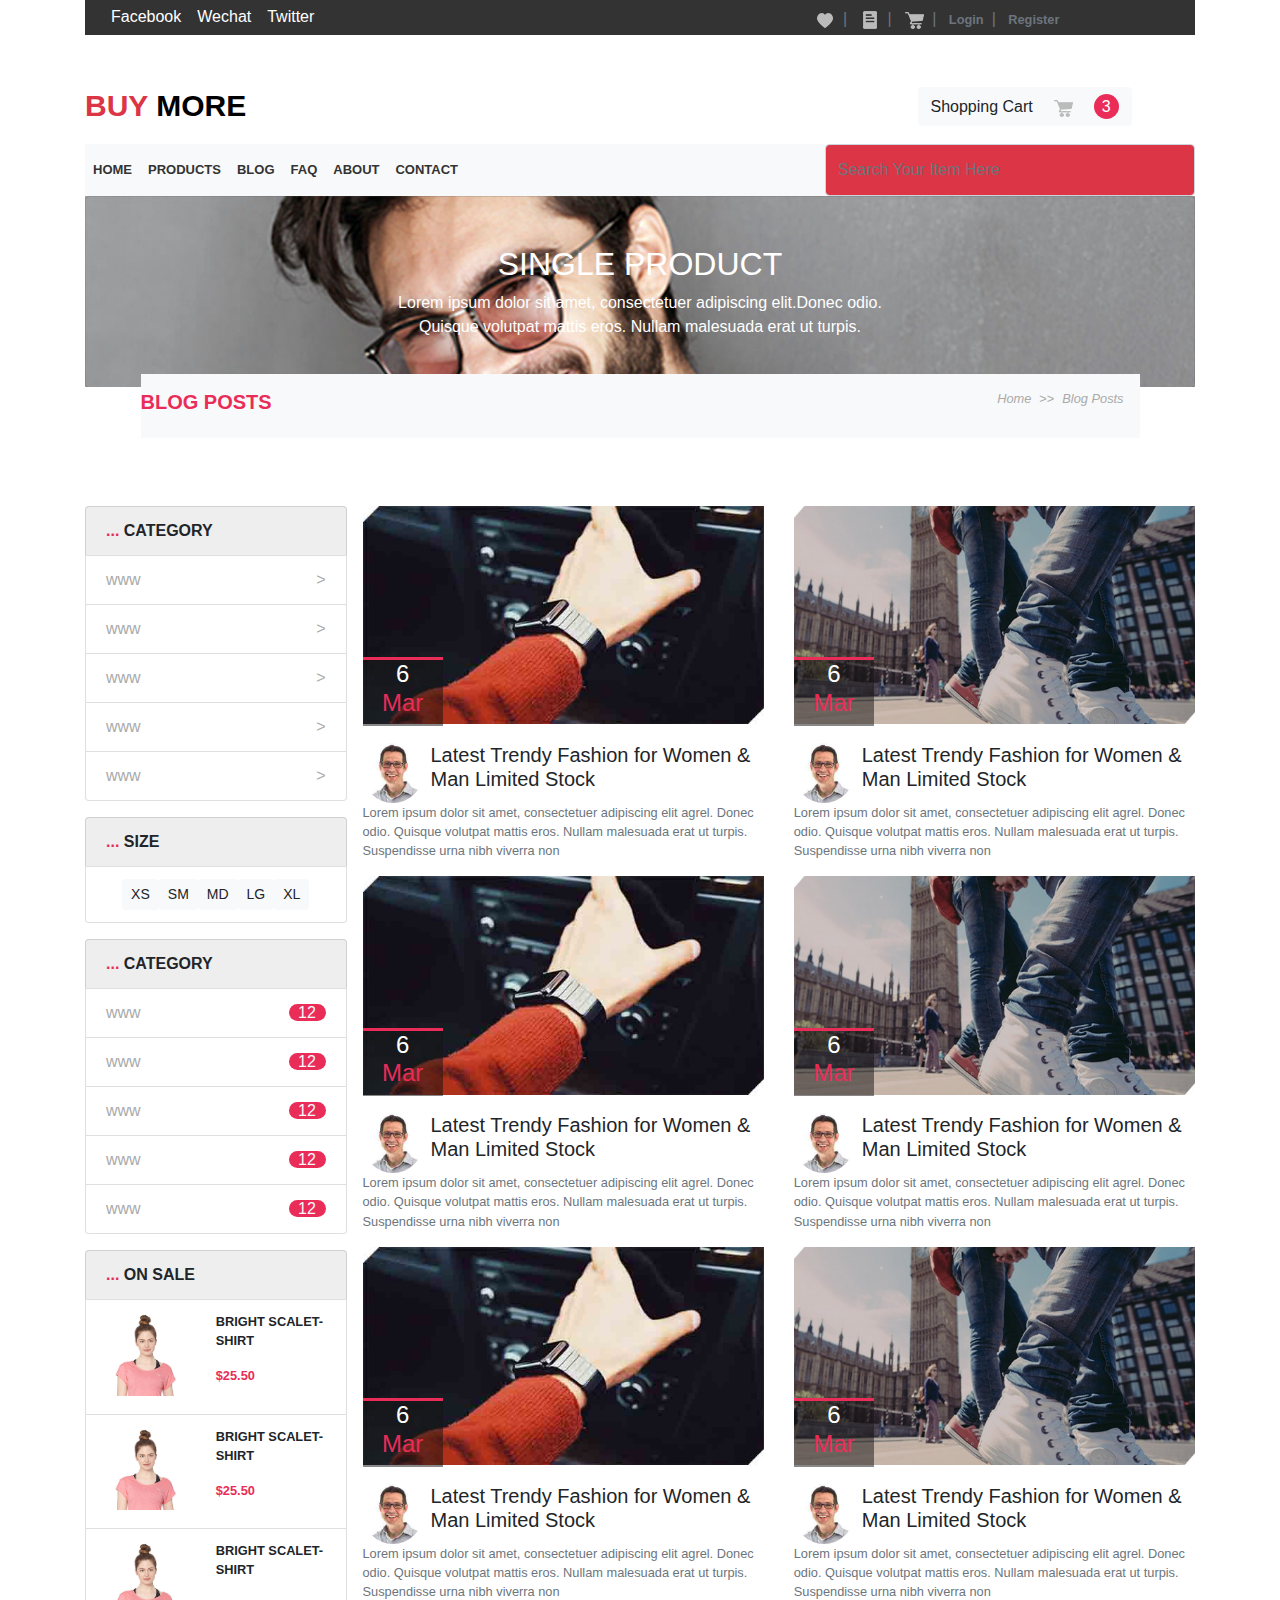
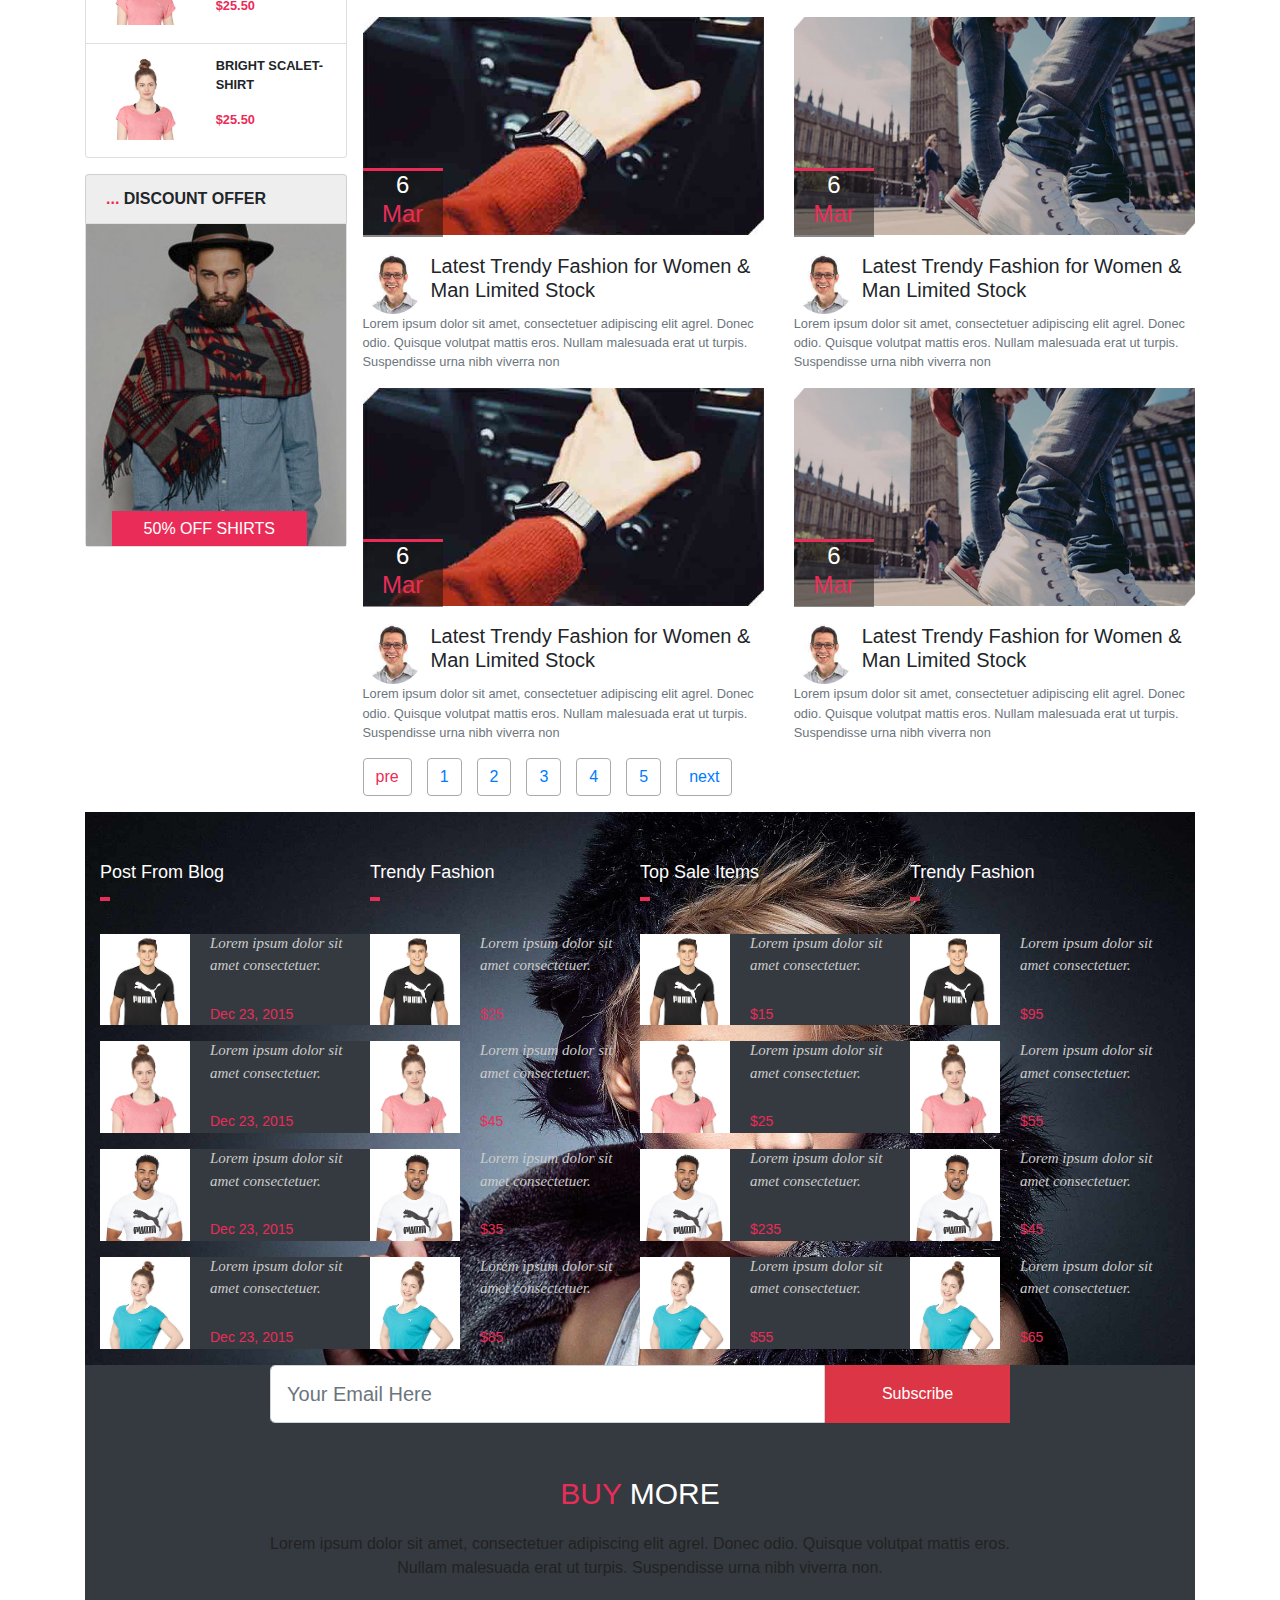
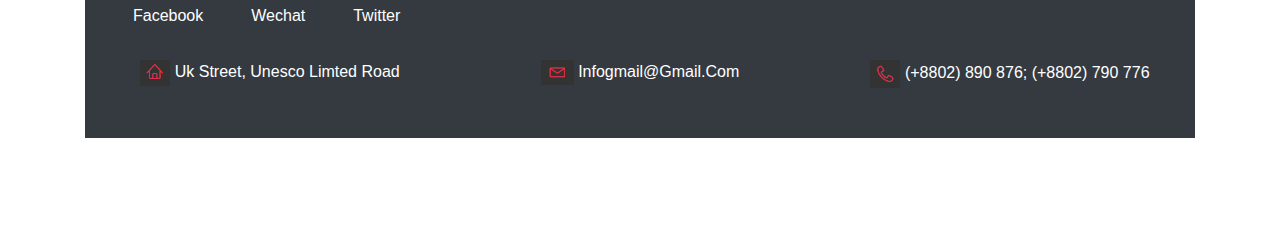
<file: blog.html>
<!doctype html>
<html lang="en">
<head>
    <meta charset="UTF-8">
    <title>Buymore~Bolg</title>
    <meta name="viewport" content="width=device-width,initial-scale=1">
    <link rel="stylesheet" href="css/bootstrap.css">
    <script src="js/jquery.min.js"></script>
    <script src="js/popper.min.js"></script>
    <script src="js/bootstrap.min.js"></script>
    <link rel="stylesheet" type="text/css" href="css/blog.css">
    <link rel="stylesheet" type="text/css" href="css/header.css">
    <link rel="stylesheet" type="text/css" href="css/footer.css">
</head>
<body>
<!--头部-->
<iframe src="header.html" class="my_header" scrolling="no"></iframe>


<!--第一部分-->
<div class="container">
	<div id="my-float" class="bg-light position-relative m-auto blog-r">
		<div class="float-left">
			<h5 class="my-color font-weight-bold pt-3">BLOG POSTS</h5>
		</div>
		<div class="float-right"> 
			<ul class="breadcrumb bg-transparent blog-a">
				<li class="breadcrumb-item"><a class="font-italic text-small" href="">Home</a></li>
				<li class="breadcrumb-item"><a class="font-italic text-small" class="active" href="">Blog Posts</a></li>
			</ul>
		</div>
	</div>
</div>
<!--第二部分-->
<div class="container">
	<div class="row mt-5 no-gutters">
		<!--左边列表-->
		<div class="col-lg-3 col-sm-12 mb-3 pr-lg-3 blog-a">
			<div class="list-group">
				<li class="bg-grey font-weight-bold list-group-item"><span class="my-color">...</span>  CATEGORY</li>
				<a href="#" class="list-group-item">www<span style="float: right;">></span></a>
				<a href="#" class="list-group-item">www<span style="float: right;">></span></a>
				<a href="#" class="list-group-item">www<span style="float: right;">></span></a>
				<a href="#" class="list-group-item">www<span style="float: right;">></span></a>
				<a href="#" class="list-group-item">www<span style="float: right;">></span></a>
			</div>
			<div class="list-group my-3">
				<li class="bg-grey font-weight-bold list-group-item"><span class="my-color">...</span>  SIZE</li>
				<li class="list-group-item">
					<div class="d-flex justify-content-center">
						<button class="btn btn-sm btn-light btn-hover">XS</button>
						<button class="btn btn-sm btn-light btn-hover">SM</button>
						<button class="btn btn-sm btn-light btn-hover">MD</button>
						<button class="btn btn-sm btn-light btn-hover">LG</button>
						<button class="btn btn-sm btn-light btn-hover">XL</button>
					</div>
				</li>
			</div>
			<div class="list-group">
				<li class="bg-grey font-weight-bold list-group-item"><span class="my-color">...</span>  CATEGORY</li>
				<a href="#" class="list-group-item">www<div style="float: right;"><span class="my-background-color text-light badge-pill">12</span></div></a>
				<a href="#" class="list-group-item">www<div style="float: right;"><span class="my-background-color text-light badge-pill">12</span></div></a>
				<a href="#" class="list-group-item">www<div style="float: right;"><span class="my-background-color text-light badge-pill">12</span></div></a>
				<a href="#" class="list-group-item">www<div style="float: right;"><span class="my-background-color text-light badge-pill">12</span></div></a>
				<a href="#" class="list-group-item">www<div style="float: right;"><span class="my-background-color text-light badge-pill">12</span></div></a>
			</div>
			<div class="list-group my-3">
				<li class="bg-grey font-weight-bold list-group-item"><span class="my-color">...</span>  ON SALE</li>
				<li href="#" class="list-group-item">
					<div class="row no-gutters">
						<div class="col-6">
							<img class="w-75" src="images/footer2.jpg">
						</div>
						<div class="col-6 text-small font-weight-bold">
							<p>BRIGHT SCALET-SHIRT</p>
							<p class="my-color">$25.50</p>
						</div>
					</div>
				</li>
				<li href="#" class="list-group-item">
					<div class="row no-gutters">
						<div class="col-6">
							<img class="w-75" src="images/footer2.jpg">
						</div>
						<div class="col-6 text-small font-weight-bold">
							<p>BRIGHT SCALET-SHIRT</p>
							<p class="my-color">$25.50</p>
						</div>
					</div>
				</li>
				<li href="#" class="list-group-item">
					<div class="row no-gutters">
						<div class="col-6">
							<img class="w-75" src="images/footer2.jpg">
						</div>
						<div class="col-6 text-small font-weight-bold">
							<p>BRIGHT SCALET-SHIRT</p>
							<p class="my-color">$25.50</p>
						</div>
					</div>
				</li>
				<li href="#" class="list-group-item">
					<div class="row no-gutters">
						<div class="col-6">
							<img class="w-75" src="images/footer2.jpg">
						</div>
						<div class="col-6 text-small font-weight-bold">
							<p>BRIGHT SCALET-SHIRT</p>
							<p class="my-color">$25.50</p>
						</div>
					</div>
				</li>
			</div>
			<div class="list-group">
				<li class="bg-grey font-weight-bold list-group-item"><span class="my-color">...</span>  DISCOUNT OFFER</li>
				<li class="list-group-item p-0 position-relative">
					<img class="w-100" src="images/g-man.jpg">
					<div class="my-background-color text-white text-center position-absolute w-75" style="bottom: 0;left: 10%;">
						<h6 class="pt-2">50% OFF SHIRTS</h6>
					</div>
				</li>
			</div>
		</div>
		<!--右边内容-->
		<div class="col-lg-9 col-sm-12">
			<div class="row">
				<div class="col-md-6 col-sm-12">
					<div class="d-flex flex-column">
						<img class="w-100" src="images/b-post-2.jpg">
						<div class="position-relative my_card text-center font-weight-bold px-3">
							<p class="mb-0 h4">6</p>
							<p class="h4 my-color">Mar</p>
						</div>
						<div class="d-flex relative-top">
							<img style="width: 60px;height: 60px;border-radius: 50px;" src="images/admin.jpg"><span class="h5 ml-2">Latest Trendy Fashion for Women & Man Limited Stock</span>
						</div>
						<p class="text-muted text-small p-0">Lorem ipsum dolor sit amet, consectetuer adipiscing elit agrel. Donec odio. Quisque volutpat mattis eros. Nullam malesuada erat ut turpis. Suspendisse urna nibh viverra non</p>
					</div>
				</div>
				<div class="col-md-6 col-sm-12">
					<div class="d-flex flex-column">
						<img class="w-100" src="images/b-post-1.jpg">
						<div class="position-relative my_card text-center font-weight-bold px-3">
							<p class="mb-0 h4">6</p>
							<p class="h4 my-color">Mar</p>
						</div>
						<div class="d-flex relative-top">
							<img style="width: 60px;height: 60px;border-radius: 50px;" src="images/admin.jpg"><span class="h5 ml-2">Latest Trendy Fashion for Women & Man Limited Stock</span>
						</div>
						<p class="text-muted text-small">Lorem ipsum dolor sit amet, consectetuer adipiscing elit agrel. Donec odio. Quisque volutpat mattis eros. Nullam malesuada erat ut turpis. Suspendisse urna nibh viverra non</p>
					</div>
				</div>
				<div class="col-md-6 col-sm-12">
					<div class="d-flex flex-column">
						<img class="w-100" src="images/b-post-2.jpg">
						<div class="position-relative my_card text-center font-weight-bold px-3">
							<p class="mb-0 h4">6</p>
							<p class="h4 my-color">Mar</p>
						</div>
						<div class="d-flex relative-top">
							<img style="width: 60px;height: 60px;border-radius: 50px;" src="images/admin.jpg"><span class="h5 ml-2">Latest Trendy Fashion for Women & Man Limited Stock</span>
						</div>
						<p class="text-muted text-small p-0">Lorem ipsum dolor sit amet, consectetuer adipiscing elit agrel. Donec odio. Quisque volutpat mattis eros. Nullam malesuada erat ut turpis. Suspendisse urna nibh viverra non</p>
					</div>
				</div>
				<div class="col-md-6 col-sm-12">
					<div class="d-flex flex-column">
						<img class="w-100" src="images/b-post-1.jpg">
						<div class="position-relative my_card text-center font-weight-bold px-3">
							<p class="mb-0 h4">6</p>
							<p class="h4 my-color">Mar</p>
						</div>
						<div class="d-flex relative-top">
							<img style="width: 60px;height: 60px;border-radius: 50px;" src="images/admin.jpg"><span class="h5 ml-2">Latest Trendy Fashion for Women & Man Limited Stock</span>
						</div>
						<p class="text-muted text-small">Lorem ipsum dolor sit amet, consectetuer adipiscing elit agrel. Donec odio. Quisque volutpat mattis eros. Nullam malesuada erat ut turpis. Suspendisse urna nibh viverra non</p>
					</div>
				</div>
				<div class="col-md-6 col-sm-12">
					<div class="d-flex flex-column">
						<img class="w-100" src="images/b-post-2.jpg">
						<div class="position-relative my_card text-center font-weight-bold px-3">
							<p class="mb-0 h4">6</p>
							<p class="h4 my-color">Mar</p>
						</div>
						<div class="d-flex relative-top">
							<img style="width: 60px;height: 60px;border-radius: 50px;" src="images/admin.jpg"><span class="h5 ml-2">Latest Trendy Fashion for Women & Man Limited Stock</span>
						</div>
						<p class="text-muted text-small p-0">Lorem ipsum dolor sit amet, consectetuer adipiscing elit agrel. Donec odio. Quisque volutpat mattis eros. Nullam malesuada erat ut turpis. Suspendisse urna nibh viverra non</p>
					</div>
				</div>
				<div class="col-md-6 col-sm-12">
					<div class="d-flex flex-column">
						<img class="w-100" src="images/b-post-1.jpg">
						<div class="position-relative my_card text-center font-weight-bold px-3">
							<p class="mb-0 h4">6</p>
							<p class="h4 my-color">Mar</p>
						</div>
						<div class="d-flex relative-top">
							<img style="width: 60px;height: 60px;border-radius: 50px;" src="images/admin.jpg"><span class="h5 ml-2">Latest Trendy Fashion for Women & Man Limited Stock</span>
						</div>
						<p class="text-muted text-small">Lorem ipsum dolor sit amet, consectetuer adipiscing elit agrel. Donec odio. Quisque volutpat mattis eros. Nullam malesuada erat ut turpis. Suspendisse urna nibh viverra non</p>
					</div>
				</div>
				<div class="col-md-6 col-sm-12">
					<div class="d-flex flex-column">
						<img class="w-100" src="images/b-post-2.jpg">
						<div class="position-relative my_card text-center font-weight-bold px-3">
							<p class="mb-0 h4">6</p>
							<p class="h4 my-color">Mar</p>
						</div>
						<div class="d-flex relative-top">
							<img style="width: 60px;height: 60px;border-radius: 50px;" src="images/admin.jpg"><span class="h5 ml-2">Latest Trendy Fashion for Women & Man Limited Stock</span>
						</div>
						<p class="text-muted text-small p-0">Lorem ipsum dolor sit amet, consectetuer adipiscing elit agrel. Donec odio. Quisque volutpat mattis eros. Nullam malesuada erat ut turpis. Suspendisse urna nibh viverra non</p>
					</div>
				</div>
				<div class="col-md-6 col-sm-12">
					<div class="d-flex flex-column">
						<img class="w-100" src="images/b-post-1.jpg">
						<div class="position-relative my_card text-center font-weight-bold px-3">
							<p class="mb-0 h4">6</p>
							<p class="h4 my-color">Mar</p>
						</div>
						<div class="d-flex relative-top">
							<img style="width: 60px;height: 60px;border-radius: 50px;" src="images/admin.jpg"><span class="h5 ml-2">Latest Trendy Fashion for Women & Man Limited Stock</span>
						</div>
						<p class="text-muted text-small">Lorem ipsum dolor sit amet, consectetuer adipiscing elit agrel. Donec odio. Quisque volutpat mattis eros. Nullam malesuada erat ut turpis. Suspendisse urna nibh viverra non</p>
					</div>
				</div>
				<div class="col-md-6 col-sm-12">
					<div class="d-flex flex-column">
						<img class="w-100" src="images/b-post-2.jpg">
						<div class="position-relative my_card text-center font-weight-bold px-3">
							<p class="mb-0 h4">6</p>
							<p class="h4 my-color">Mar</p>
						</div>
						<div class="d-flex relative-top">
							<img style="width: 60px;height: 60px;border-radius: 50px;" src="images/admin.jpg"><span class="h5 ml-2">Latest Trendy Fashion for Women & Man Limited Stock</span>
						</div>
						<p class="text-muted text-small p-0">Lorem ipsum dolor sit amet, consectetuer adipiscing elit agrel. Donec odio. Quisque volutpat mattis eros. Nullam malesuada erat ut turpis. Suspendisse urna nibh viverra non</p>
					</div>
				</div>
				<div class="col-md-6 col-sm-12">
					<div class="d-flex flex-column">
						<img class="w-100" src="images/b-post-1.jpg">
						<div class="position-relative my_card text-center font-weight-bold px-3">
							<p class="mb-0 h4">6</p>
							<p class="h4 my-color">Mar</p>
						</div>
						<div class="d-flex relative-top">
							<img style="width: 60px;height: 60px;border-radius: 50px;" src="images/admin.jpg"><span class="h5 ml-2">Latest Trendy Fashion for Women & Man Limited Stock</span>
						</div>
						<p class="text-muted text-small">Lorem ipsum dolor sit amet, consectetuer adipiscing elit agrel. Donec odio. Quisque volutpat mattis eros. Nullam malesuada erat ut turpis. Suspendisse urna nibh viverra non</p>
					</div>
				</div>
			</div>
			<!--分页-->
			<ul class="pagination">
				<li class="page-item">
					<a class="page-link my-color" href="#">pre</a>
				</li>
				<li class="page-item">
					<a class="page-link" href="#">1</a>
				</li>
				<li class="page-item">
					<a class="page-link" href="#">2</a>
				</li>
				<li class="page-item">
					<a class="page-link" href="#">3</a>
				</li>
				<li class="page-item">
					<a class="page-link" href="#">4</a>
				</li>
				<li class="page-item">
					<a class="page-link" href="#">5</a>
				</li>
				<li class="page-item">
					<a class="page-link" href="#">next</a>
				</li>
			</ul>
		</div>
	</div>
</div>

<!--尾部-->
<iframe src="footer.html" class="my_footer" scrolling="no"></iframe>
</body>
</html>
</file>
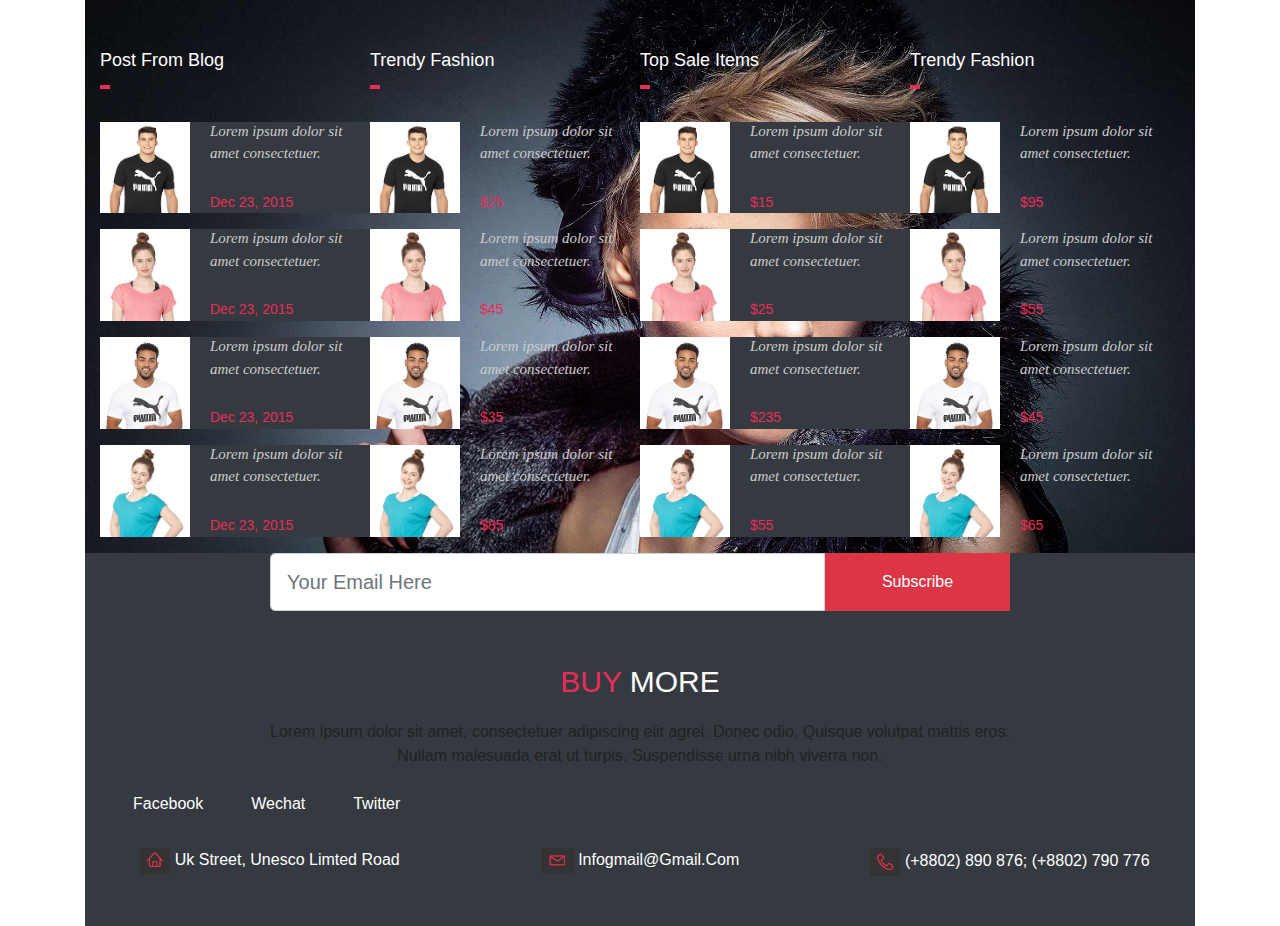
<file: footer.html>
<!doctype html>
<html lang="en">
<head>
    <meta charset="UTF-8">
    <title>Document</title>
    <meta name="viewport" content="width=device-width,initial-scale=1">
    <link rel="stylesheet" href="css/bootstrap.css">
    <script src="js/jquery.min.js"></script>
    <script src="js/popper.min.js"></script>
    <script src="js/bootstrap.min.js"></script>
    <link rel="stylesheet" type="text/css" href="css/footer.css">
</head>
<body>
<div class="container">
	<div class="top-footer row no-gutters col-12">
		<div class="col-lg-3 col-md-6 col-sm-12">
			 <div class="top-footer-title">
			 	<h3>Post From Blog</h3>
			 </div>
			<ul class="list-unstyled ">
				<li class="mt-3 d-flex bg-dark justify-content-start first">
					<div class="col-4">
						<img class="footer-img"  src="images/footer.jpg">
					</div>
					<div class=" desc col-8">
						<p class="detail">Lorem ipsum dolor sit amet consectetuer.</p>
						<small class="date">Dec 23, 2015</small>
					</div>
				</li>
				<li class="mt-3 d-flex bg-dark justify-content-start first">
					<div class="col-4">
						<img class="footer-img" src="images/footer2.jpg">
					</div>
					<div class="desc col-8">
						<p class="detail">Lorem ipsum dolor sit amet consectetuer.</p>
						<small class="date">Dec 23, 2015</small>
					</div>
				</li>
				<li class="mt-3 d-flex bg-dark justify-content-start first">
					<div class="col-4">
						<img class="footer-img" src="images/footer3.jpg">
					</div>
					<div class="desc col-8 mr-5">
						<p class="detail">Lorem ipsum dolor sit amet consectetuer.</p>
						<small class="date">Dec 23, 2015</small>
					</div>
				</li>
				<li class="mt-3 d-flex bg-dark justify-content-start first">
					<div class="col-4">
						<img class="footer-img" src="images/footer4.jpg">
					</div>
					<div class="desc col-8">
						<p class="detail">Lorem ipsum dolor sit amet consectetuer.</p>
						<small class="date">Dec 23, 2015</small>
					</div>
				</li>
			</ul>
		</div>
		<div class="col-lg-3 col-md-6 col-sm-12">
			 <div class="top-footer-title">
			 	<h3>Trendy Fashion</h3>
			 </div>
			<ul class="list-unstyled ">
				<li class="mt-3 d-flex justify-content-start first">
					<div class="col-4">
						<img class="footer-img" src="images/footer.jpg">
					</div>
					<div class=" desc col-8">
						<p class="detail">Lorem ipsum dolor sit amet consectetuer.</p>
						<small class="date">$25</small>
					</div>
				</li>
				<li class="mt-3 d-flex justify-content-start first">
					<div class="col-4">
						<img class="footer-img" src="images/footer2.jpg">
					</div>
					<div class="desc col-8">
						<p class="detail">Lorem ipsum dolor sit amet consectetuer.</p>
						<small class="date">$45</small>
					</div>
				</li>
				<li class="mt-3 d-flex justify-content-start first">
					<div class="col-4">
						<img class="footer-img" src="images/footer3.jpg">
					</div>
					<div class="desc col-8 mr-5">
						<p class="detail">Lorem ipsum dolor sit amet consectetuer.</p>
						<small class="date">$35</small>
					</div>
				</li>
				<li class="mt-3 d-flex justify-content-start first">
					<div class="col-4">
						<img class="footer-img" src="images/footer4.jpg">
					</div>
					<div class="desc col-8">
						<p class="detail">Lorem ipsum dolor sit amet consectetuer.</p>
						<small class="date">$85</small>
					</div>
				</li>
			</ul>
		</div>
		<div class="col-lg-3 col-md-6 col-sm-12">
			 <div class="top-footer-title">
			 	<h3>Top Sale Items</h3>
			 </div>
			<ul class="list-unstyled ">
				<li class="mt-3 d-flex bg-dark justify-content-start first">
					<div class="col-4">
						<img class="footer-img" src="images/footer.jpg">
					</div>
					<div class=" desc col-8">
						<p class="detail">Lorem ipsum dolor sit amet consectetuer.</p>
						<small class="date">$15</small>
					</div>
				</li>
				<li class="mt-3 d-flex bg-dark justify-content-start first">
					<div class="col-4">
						<img class="footer-img" src="images/footer2.jpg">
					</div>
					<div class="desc col-8">
						<p class="detail">Lorem ipsum dolor sit amet consectetuer.</p>
						<small class="date">$25</small>
					</div>
				</li>
				<li class="mt-3 d-flex bg-dark justify-content-start first">
					<div class="col-4">
						<img class="footer-img" src="images/footer3.jpg">
					</div>
					<div class="desc col-8 mr-5">
						<p class="detail">Lorem ipsum dolor sit amet consectetuer.</p>
						<small class="date">$235</small>
					</div>
				</li>
				<li class="mt-3 d-flex bg-dark justify-content-start first">
					<div class="col-4">
						<img class="footer-img" src="images/footer4.jpg">
					</div>
					<div class="desc col-8">
						<p class="detail">Lorem ipsum dolor sit amet consectetuer.</p>
						<small class="date">$55</small>
					</div>
				</li>
			</ul>
		</div>
		<div class="col-lg-3 col-md-6 col-sm-12">
			 <div class="top-footer-title">
			 	<h3>Trendy Fashion</h3>
			 </div>
			<ul class="list-unstyled ">
				<li class="mt-3 d-flex justify-content-start first">
					<div class="col-4">
						<img class="footer-img"  src="images/footer.jpg">
					</div>
					<div class=" desc col-8">
						<p class="detail">Lorem ipsum dolor sit amet consectetuer.</p>
						<small class="date">$95</small>
					</div>
				</li>
				<li class="mt-3 d-flex justify-content-start first">
					<div class="col-4">
						<img class="footer-img" src="images/footer2.jpg">
					</div>
					<div class="desc col-8">
						<p class="detail">Lorem ipsum dolor sit amet consectetuer.</p>
						<small class="date">$55</small>
					</div>
				</li>
				<li class="mt-3 d-flex justify-content-start first">
					<div class="col-4">
						<img class="footer-img" src="images/footer3.jpg">
					</div>
					<div class="desc col-8 mr-5">
						<p class="detail">Lorem ipsum dolor sit amet consectetuer.</p>
						<small class="date">$45</small>
					</div>
				</li>
				<li class="mt-3 d-flex justify-content-start first">
					<div class="col-4">
						<img class="footer-img" src="images/footer4.jpg">
					</div>
					<div class="desc col-8">
						<p class="detail">Lorem ipsum dolor sit amet consectetuer.</p>
						<small class="date">$65</small>
					</div>
				</li>
			</ul>
		</div>
	</div>
	<div class="bottom_footer bg-dark">
		<div class="row no-gutters">
			<div class="col-8 input-group-lg d-flex input-group offset-2">
				<input type="text" class="col-9 form-control" placeholder="Your Email Here">
				<span class="btn btn-danger col-3 py-3">Subscribe</span>
			</div>
		</div>
		<div class=" mt-5 mb-3 text-center">
			<a class=" buy2" href="#">BUY
				<span>MORE</span>
			</a>
		</div>
		<div class="row no-gutters text-center">
			<span class="bottom_footer_desc col-12">Lorem ipsum dolor sit amet, consectetuer adipiscing elit agrel. Donec odio. Quisque volutpat mattis eros.</span>
			<span class="bottom_footer_desc col-12">Nullam malesuada erat ut turpis. Suspendisse urna nibh viverra non.</span>
		</div>
		<div class="row no-gutters">
			<ul class="list-unstyled d-flex mt-4">
				<li class="text-white ml-5"><a href="">Facebook</a></li>
				<li class="text-white ml-5"><a href="">Wechat</a></li>
				<li class="text-white ml-5"><a href="">Twitter</a></li>
			</ul>
		</div>
		<div class="row no-gutters text-center mt-3">
			<div class="col-lg-4 col-md-6 col-sm-6">
				<img src="images/address.png">
				<span>Uk Street, Unesco Limted Road</span>
			</div>
			<div class="col-lg-4 col-md-6 col-sm-6">
				<img src="images/email.png">
				<span>Infogmail@Gmail.Com</span>
			</div>
			<div class="col-lg-4">
				<img src="images/phone.png">
				<span>(+8802) 890 876; (+8802) 790 776</span>
			</div>
		</div>
		<div class="w-100 h50"></div>
	</div>
</div>
</body>
</html>
</file>
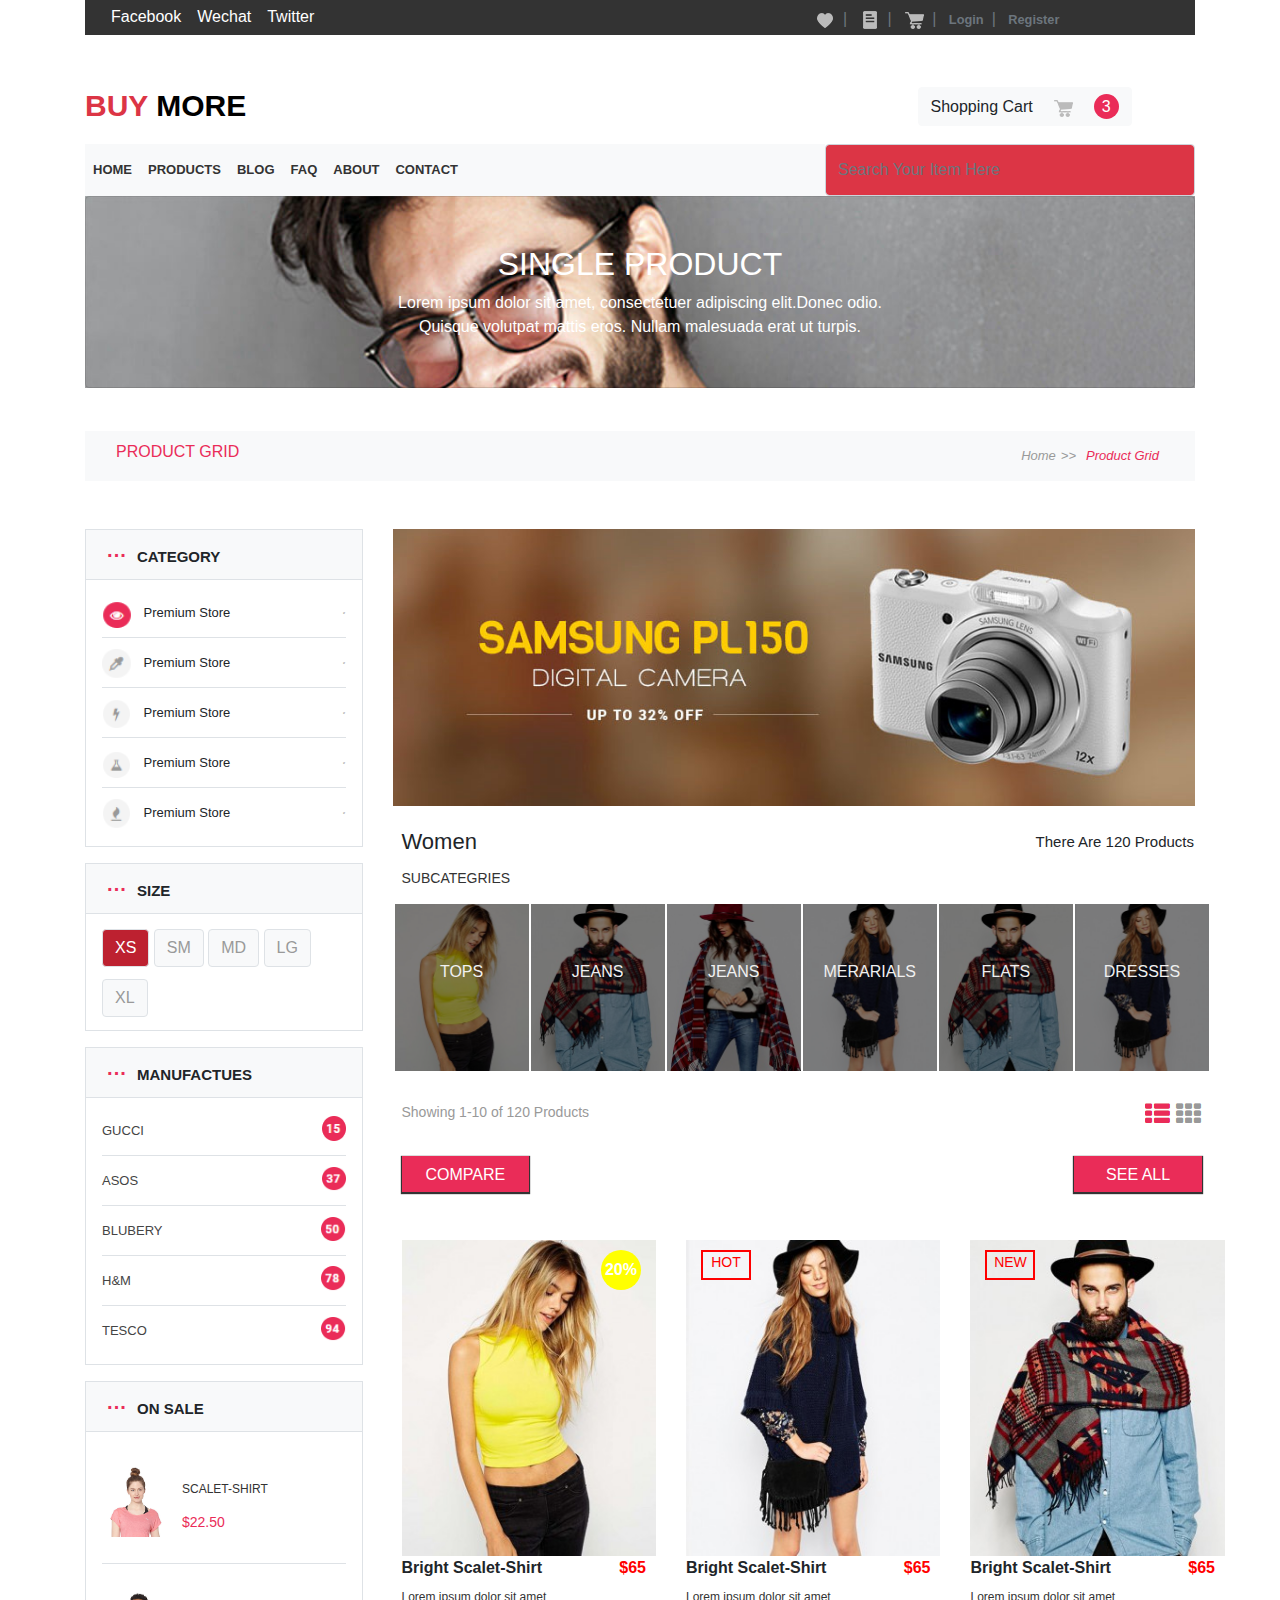
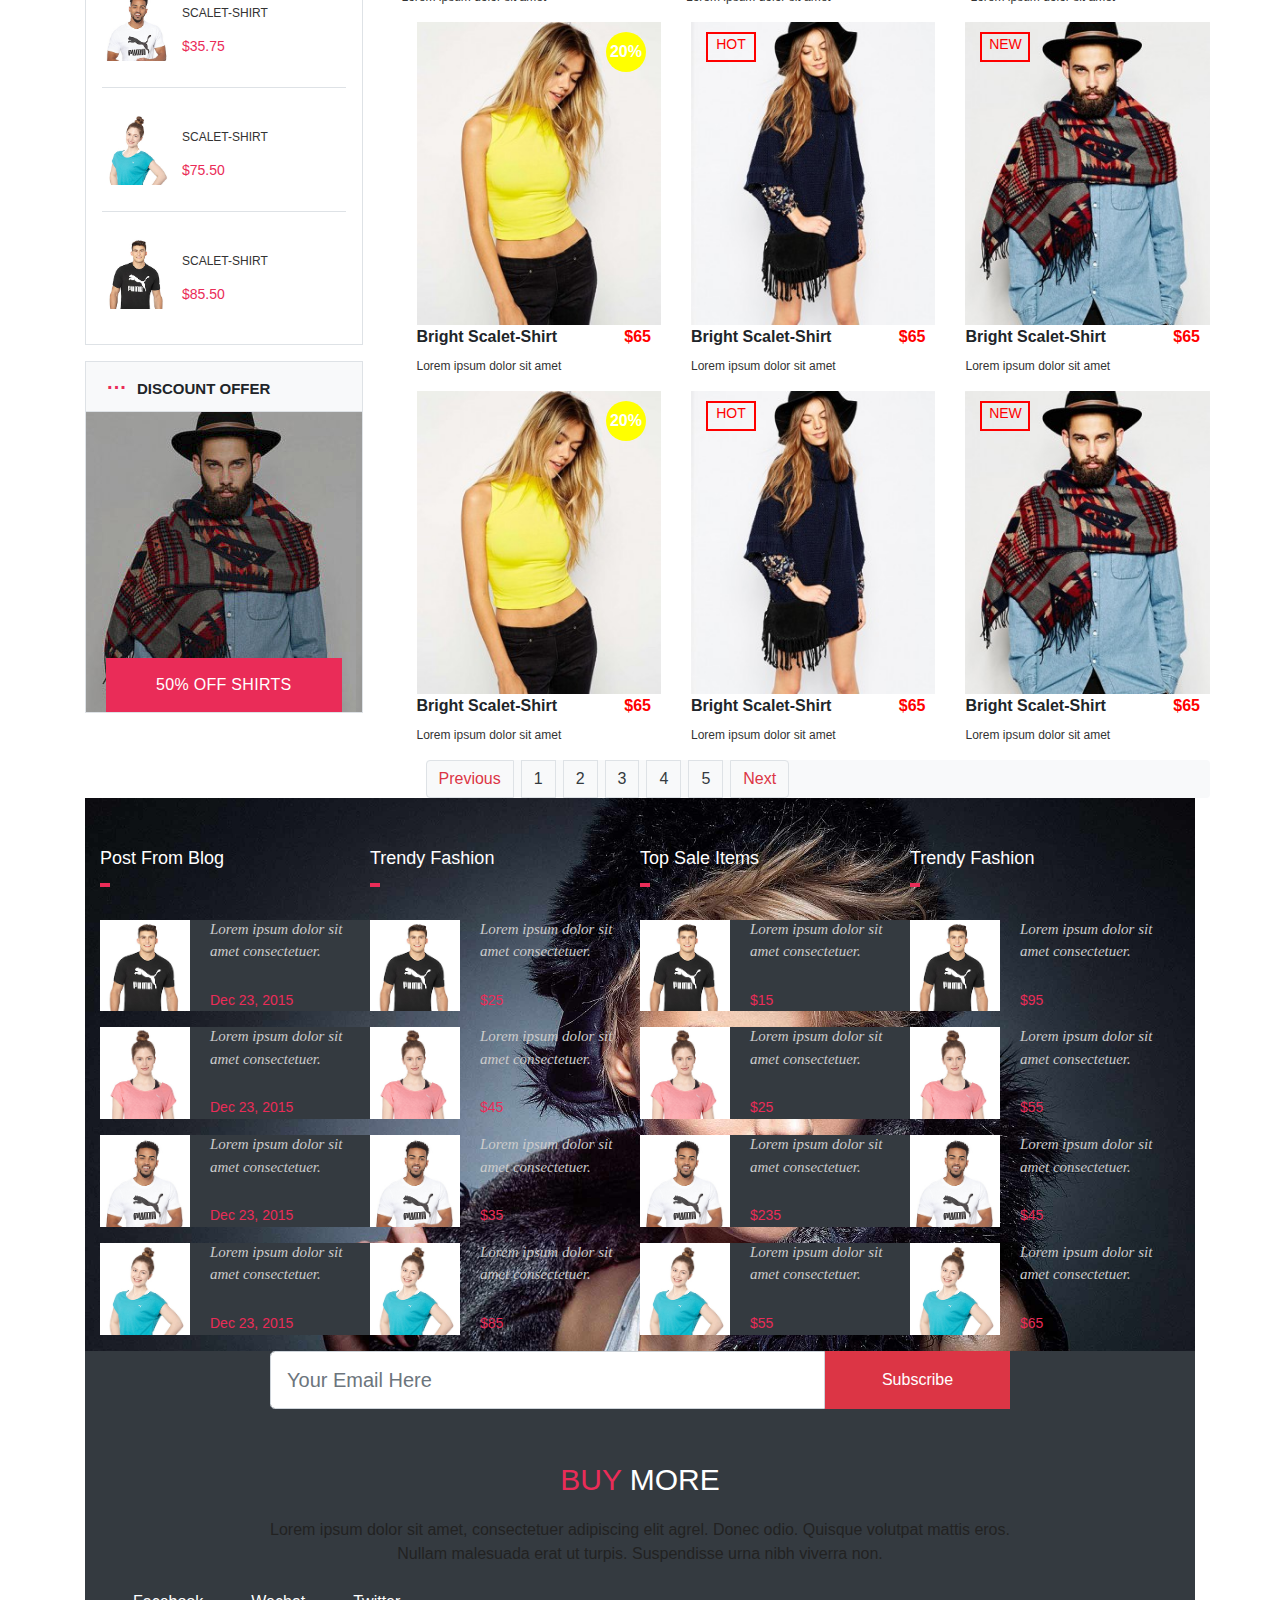
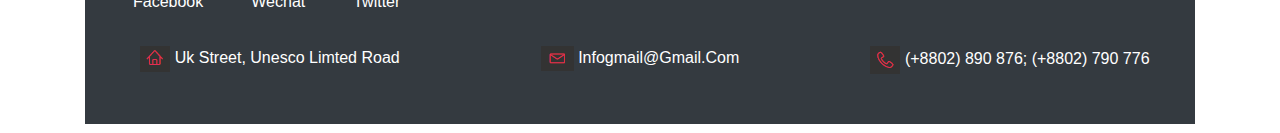
<file: grid.html>
<!doctype html>
<html lang="en">
<head>
    <meta charset="UTF-8">
    <title>Buymore~Product Grid</title>
    <meta name="viewport" content="width=device-width,initial-scale=1">
    <link rel="stylesheet" href="css/bootstrap.css">
    <script src="js/jquery.min.js"></script>
    <script src="js/popper.min.js"></script>
    <script src="js/bootstrap.min.js"></script>
	<style type="text/css">
	/* @media (min-width:767px){
		.my_header{height: 448px !important;}
	}
	    @media (max-width:991.99px) {
		.my_header{height: 20rem;}
		.my_footer{height: 32rem;margin-top: 20px;}
	}
	@media (min-width:992px) {
		.my_header{height: 25rem;}
		.my_footer{height: 60rem;margin-top: 20px;}
	} */
    .my_header,.my_footer{
		width: 100%;border: 0;
	}
	@media (max-width:575.99px) {
		.my_header{height: 28rem;}
		.my_footer{height: 164rem;}
	}
	@media (min-width:576px) {
		.my_header{height: 28rem;}
		.my_footer{height: 164rem;}
	}
	@media (min-width:768px) {
		.my_header{height: 28rem;}
		.my_footer{height: 95rem;}
	}
	@media (min-width:992px) {
		.my_header{height: 25.5rem;}
		.my_footer{height: 58rem;}
	}
	@media (min-width:1200px) {
		.my_header{height: 26.5rem;}
		.my_footer{height: 58rem;}
	}
	/* @media (min-width:768px) {
		.container{
			margin-left: 5px;
		}
	
	@media (min-width:992px) {
		.container{
			margin-left: 98px;
		}
	}
	} */
	
    	#left h3{
				margin-left: 21px;
				line-height: 50px;
			}
    	.color_pink{color: #ea2c58;}
			.fontgray{color: #999999;}
			#top li+li{margin: auto 5px ;}
			.font13{font-size: 13px;}
			.font14{font-size: 14px;}
			.font15{font-size: 15px;}
			.font16{font-size: 16px;}
			.font22{font-size: 22px;}
			.h50{height: 50px;}
			
			.lh50{line-height: 50px;}
			#left>div:first-child li img{
				width: 1.875rem;
				height: 1.875rem;
				justify-content: start;
			}
			.slh::before{
				font-size: 1.25rem;
				content: "···";
				color:#ea2c58;
				margin-right: 10px;
			}
			.dy::after{
				font-size: 0.25rem;
				content: "＞";
				color:#242424;
				float: right;
			}
			.btn-pink {
			  color: #999999;
			  background-color: #f8f9fa;
			  border-color: #f8f9fa;
			}
			.btn-pink:hover {
			  color: #999999;
			  background-color: #ea2c58;
			  border-color: #ea2c58;
			}
			.color444{color: #444444;}
			.color333{color: #333333;}
			.color999{color: #999999;}
			#left>div:nth-child(3) li img{
				width: 1.5625rem;
				height: 1.5625rem;
				float: right;
				margin-top: 10px;
			}
			#left>div:nth-child(3):hover{
				cursor: pointer;
			}
			.h124{height: 124px;}
			#left>div:nth-child(4) li img{
				width: 4.375rem;
				height: 4.475rem;
				margin-top: 25px;
				margin-right: 10px;
			}
			#left>div:nth-child(4) li img:hover{
				cursor: pointer;
			}
			.w100h-73{
				width: 6.25rem;
				display: flex;
				flex-wrap:wrap;
				flex-direction: column;
				margin-top: 16px;
			}
			.h-17{
				height: 17px;
			}
			.h24{
				height: 1.5rem;
				line-height: 1.5rem;
			}
			#left>div:nth-child(4) li p {
			    color: #333;
    			font-family: inherit;
    			font-size: 12px;
    			font-style: normal;
   				font-weight: 500;
    			margin-top: 8px;
    			text-transform: uppercase;
			}
			#left>div:nth-child(4) li small {
				display: block;
			    color: #ea2c58;
			    font-size: 14px;
			}
			.backimg{
				background: url(./images/g-man.jpg);
				width: 100%;
				height: 300px; 
				position: relative;
			}
			.backimg div{
				position: absolute;
			    bottom: 0;
			    text-align: center;
			    left: 20px;
			    right: 20px;
			    background-color: #ea2c58;
			    color: #fff;
			    font-weight: 500;
			    letter-spacing: 0.3px;
			    font-size: 16px;
			    padding: 15px 0;
			    text-transform: uppercase;
			}
			.top48{
				position: relative;
				top: 48px;
				left: 15px;
			}
			/* .p-auto{
				position: relative;
				left: 92px;
			} */
			@media (min-width:992px) {
						.img-lg-auto{
						position: relative;
						top: 0px;
						left: 0px;
					}
					.h143-lg{
						height: 100%;
						line-height: 850%;
					}
				}
				@media (max-width:991.99px) {
						.img-sm-auto{
						position: relative;
						top: -39px;
						left: -32px;
						width: 104.9% !important;
					}
					.h143-sm{
						height: 100%;
						line-height: 1600%;
					}
					.p-sm-14{
						position: relative;
						left: -14px;
					}
					.p-sm-35{
						position: relative;
						left: -35px;
					}
				}
				.subcategory-img {
				    position: relative;
				    cursor: pointer;
				    margin-bottom: 30px;
						vertical-align: middle;
						text-align: center;
						background-color: #FFFFFF;
						border: 1px solid #FFFFFF;
				}
				.img-responsive{
				    display: block;
				    max-width: 100%;
				    height: auto;
				}
			.subcategory-overlay {
				    position: absolute;
				    text-align: center;
				    width: 100%;
				    min-width: 120px;
				    height: 100%;
				    top: 0;
				    background-color: rgba(0, 0, 0, 0.5);
				    color: #f0f0f0;
				    font-size: 16px;
				    font-weight: 400;
				    text-transform: uppercase;
				}
			.btn-pink-1:hover {
				color: #3b3b3b;
				background-color: #d3d5d8;
				border-color: #d3d5d8;
			}
			.btn-pink-1 {
			  	color: #fff;
			  	background-color: #ea2c58;
			  	border-color: #ea2c58;
				font-weight: 500;
				width: 127.77px;
				height: 36px;
				text-align: center;
				border-radius: 0 !important;
				box-shadow: 0px 1px 1px 1px #333;
			}
			#rightimg img{
				width: 100%;
			}
			#rightimg span{
				float: right;
				margin-right: 10px;
				color: red;
			}
			#rightimg p{
				margin-top: 8px;
				font-size: 12px;
				color: #333;
			}
			#rightimg>div{
				position: relative;
			}
			#rightimg div b{
				background: yellow;
				width: 40px;
				height: 40px;
				border-radius: 50%;
				position: absolute;
				text-align: center;
				line-height: 40px;
				color: #fff;
				top: 10px;
				right:30px;
			}
			#hot{
				position: absolute;
				top: 10px;
				left: 30px;
				width: 50px;
				height: 30px;
				border: 2px solid red;
				text-align: center;
				color: red;
				font-size: 14px;
			}
		.page-item .page-link:hover{
    		background-color: #f99 !important;   	
    	}
    	.pagination .page-item+.page-item{
    		margin-left: .5rem;
    	}
    </style>
</head>
<body>
	<header>
		<iframe class="my_header" src="header.html" scrolling="no"></iframe>
	</header>
<div class="container row no-gutters mx-auto">
	<!-- 顶部区域 -->
		<div class=" col-12">
			<div id="top" class="col-12 page-label bg-light d-flex justify-content-between align-items-center fontgray h50">
				<h3 class="pull-left color_pink ml-3 font16">PRODUCT GRID</h3>
				<ul class="list-unstyled pull-right font-italic d-flex font13 my-auto mr-3">
					<li>Home</li>
					<li> >> </li>
					<li class="color_pink">Product Grid</li>
				</ul>
			</div>
		</div>
		<div class="p-auto no-gutters col-lg-3">
			<!-- 左边 -->
		<div id="left" class="row no-gutters mr-2 mt-5 col-lg-12">
			<!-- 1 -->
			<div class="col-lg-12 col-sm-12 mb-3 border">
				<div class="h50 bg-light align-items-center border-bottom">
					<h3 class="font15 panel-title font-weight-bold slh">CATEGORY</h3>
				</div>
				<ul class="list-unstyled px-3 my-2 lh50">
					<li class="font13 h50 justify-content-start border-bottom dy">
						<img src="./images/l1.png" class="mr-2 my-2">
						Premium Store
					</li>
					<li class="font13 h50 justify-content-start border-bottom dy">
						<img src="./images/l2.png" class="mr-2 my-2">
						Premium Store
					</li>
					<li class="font13 h50 justify-content-start border-bottom dy">
						<img src="./images/l3.png" class="mr-2 my-2">
						Premium Store
					</li>
					<li class="font13 h50 justify-content-start border-bottom dy">
						<img src="./images/l4.png" class="mr-2 my-2">
						Premium Store
					</li>
					<li class="font13 h50 justify-content-start dy">
						<img src="./images/l5.png" class="mr-2 my-2">
						Premium Store
					</li>
				</ul>
			</div>
			<!-- 2 -->
			<div class="col-lg-12 col-sm-12 mb-3 border">
				<div class="h50 bg-light align-items-center border-bottom">
					<h3 class="font15 panel-title font-weight-bold slh">SIZE</h3>
				</div>
				<ul class="list-unstyled px-3 my-2 lh50">
					<li class="btn border btn-pink btn-danger active">XS</li>
					<li class="btn border btn-pink">SM</li>
					<li class="btn border btn-pink">MD</li>
					<li class="btn border btn-pink">LG</li>
					<li class="btn border btn-pink">XL</li>
				</ul>
			</div>
			<!-- 3 -->
			<div class="col-lg-12 col-sm-12 mb-3 border">
				<div class="h50 bg-light align-items-center border-bottom">
					<h3 class="font15 panel-title font-weight-bold slh">MANUFACTUES</h3>
				</div>
				<ul class="list-unstyled px-3 my-2 lh50">
					<li class="font13 h50 justify-content-start border-bottom color444">
						GUCCI
						<img src="./images/n1.png" class="">
					</li>
					<li class="font13 h50 justify-content-start border-bottom color444">
						ASOS
						<img src="./images/n2.png" class="">
					</li>
					<li class="font13 h50 justify-content-start border-bottom color444">
						BLUBERY
						<img src="./images/n3.png" class="">
					</li>
					<li class="font13 h50 justify-content-start border-bottom color444">
						H&M
						<img src="./images/n4.png" class="">
					</li>
					<li class="font13 h50 justify-content-start color444">
						TESCO
						<img src="./images/n5.png" class="">
					</li>
				</ul>
			</div>
			<!-- 4 -->
			<div class="col-lg-12 col-sm-12 mb-3 border">
				<div class="h50 bg-light align-items-center border-bottom">
					<h3 class="font15 panel-title font-weight-bold slh">ON SALE</h3>
				</div>
				<ul class="list-unstyled px-3 my-2 lh50">
					<li class="font13 h124 d-flex justify-content-start border-bottom color444">
						<div><img src="./images/footer2.jpg" alt=""></div>
						<div class="w100h-73">
							<p class="h-17">SCALET-SHIRT</p>
							<small class="h-17">$22.50</small>
						</div>
					</li>
					<li class="font13 h124 d-flex justify-content-start border-bottom color444">
						<div><img src="./images/footer3.jpg" alt=""></div>
						<div class="w100h-73">
							<p class="h-17">SCALET-SHIRT</p>
							<small class="h-17">$35.75</small>
						</div>
					</li>
					<li class="font13 h124 d-flex justify-content-start border-bottom color444">
						<div><img src="./images/footer4.jpg" alt=""></div>
						<div class="w100h-73">
							<p class="h-17">SCALET-SHIRT</p>
							<small class="h-17">$75.50</small>
						</div>
					</li>
					<li class="font13 h124 d-flex justify-content-start color444">
						<div><img src="./images/footer.jpg" alt=""></div>
						<div class="w100h-73">
							<p class="h-17">SCALET-SHIRT</p>
							<small class="h-17">$85.50</small>
						</div>
					</li>
				</ul>
			</div>
			<!-- 5.DISCOUNT OFFER -->
			<div class="col-lg-12 d-lg-block d-sm-none mb-3 border">
				<div class="h50 bg-light align-items-center border-bottom">
					<h3 class="font15 panel-title font-weight-bold slh">DISCOUNT OFFER</h3>
				</div>
				<div class="backimg">
					<div class="color_pink">50% Off Shirts</div>
				</div>
			</div>
		</div>
	</div>
	<div class="col-lg-9 top48" id="right" >
			<!-- 右边部分 -->
		<div class="col-lg-12 col-sm-12 row no-gutters">
			<div class="col-12">
				<img src="images/banner2.jpg" class="w-100 img-sm-auto mb-4">
			</div>
		</div>
		<!-- 2.商品 -->
		<div class="row no-gutters p-sm-14">
			<div class="col-lg-12 col-sm-12">
				<h3 class="ml-lg-2 d-flex justify-content-between font22 px-lg-3 h24 mb-3">Women
					<small class="font15">There Are 120 Products</small>
				</h3>
				<h4 class="font14 h15 ml-lg-2 px-lg-3 font-weight-normal color333 mb-3">SUBCATEGRIES</h4>
				<div class="row nulltable no-gutters">
					<div class="row no-gutters pl-lg-3">
						<div id="img_subcategries" class="row no-gutters col-lg-2 col-sm-4">
							<div class="subcategory-img">
								<img src="images/women1.jpg" class="img-responsive" >
								<div class="subcategory-overlay h143-lg h143-sm">
									Tops
								</div>
							</div>
							</div>
							<div id="img_subcategries" class="row no-gutters col-lg-2 col-sm-4">
								<div class="subcategory-img">
									<img src="images/women3.jpg" class="img-responsive" >
									<div class="subcategory-overlay h143-lg h143-sm">
										JEANS
									</div>
								</div>
								</div>
								<div id="img_subcategries" class="row no-gutters col-lg-2 col-sm-4">
									<div class="subcategory-img">
										<img src="images/women4.jpg" class="img-responsive" >
										<div class="subcategory-overlay h143-lg h143-sm">
											JEANS
										</div>
									</div>
								</div>
								<div id="img_subcategries" class="row no-gutters col-lg-2 col-sm-4">
									<div class="subcategory-img">
										<img src="images/women2.jpg" class="img-responsive" >
										<div class="subcategory-overlay h143-lg h143-sm">
										MERARIALS
										</div>
									</div>
								</div>
								<div id="img_subcategries" class="row no-gutters col-lg-2 col-sm-4">
									<div class="subcategory-img">
										<img src="images/women3.jpg" class="img-responsive" >
										<div class="subcategory-overlay h143-lg h143-sm">
										FLATS
										</div>
									</div>
								</div>
								<div id="img_subcategries" class="row no-gutters col-lg-2 col-sm-4">
									<div class="subcategory-img">
										<img src="images/women2.jpg" class="img-responsive" >
										<div class="subcategory-overlay h143-lg h143-sm">
											DRESSES
										</div>
									</div>
								</div>
							</div>
						</div>
				</div>
		</div>
		<div class="col-lg-12 col-sm-12 ml-2 px-3 p-sm-35 pb-3">
				<strong class="font14 color999 d-flex justify-content-between font-weight-normal mb-3 pb-3">
					Showing 1-10 of 120 Products
					<div id="">
						<a href="">
						<img src="images/list_1.png" >
					</a>
					<a href="">
						<img src="images/list_2.png" >
					</a>
					</div>
				</strong>
				<div class="d-flex justify-content-between mb-3 pb-3">
					<a href="#" class="btn btn-pink-1">COMPARE</a>
					<a href="#" class="btn btn-pink-1">SEE ALL</a>
				</div>
			</div>
		<div class="row">
			<div id="rightimg" class="row ml-lg-4">
				<div class="col-md-4 col-sm-6 col-xs-12 ">
					<img src="images/women1.jpg">
					<strong>Bright Scalet-Shirt  <span>$65</span></strong>
                    <p>Lorem ipsum dolor sit amet</p>
                    <b>20%</b>
				</div>
				<div class="col-md-4 col-sm-6 col-xs-12">
					<img src="images/women2.jpg">
					<strong>Bright Scalet-Shirt  <span>$65</span></strong>
                    <p>Lorem ipsum dolor sit amet</p>
                    <div id="hot">HOT</div>
				</div>
				<div class="col-md-4 col-sm-6 col-xs-12">
					<img src="images/women3.jpg">
					<strong>Bright Scalet-Shirt  <span>$65</span></strong>
                    <p>Lorem ipsum dolor sit amet</p>
                    <div id="hot">NEW</div>
				</div>
			</div>
		</div>
		<div id="rightimg" class="row ml-lg-4">
				<div class="col-md-4 col-sm-6 col-xs-12 ">
					<img src="images/women1.jpg">
					<strong>Bright Scalet-Shirt  <span>$65</span></strong>
                    <p>Lorem ipsum dolor sit amet</p>
                    <b>20%</b>
				</div>
				<div class="col-md-4 col-sm-6 col-xs-12">
					<img src="images/women2.jpg">
					<strong>Bright Scalet-Shirt  <span>$65</span></strong>
                    <p>Lorem ipsum dolor sit amet</p>
                    <div id="hot">HOT</div>
				</div>
				<div class="col-md-4 col-sm-6 col-xs-12">
					<img src="images/women3.jpg">
					<strong>Bright Scalet-Shirt  <span>$65</span></strong>
                    <p>Lorem ipsum dolor sit amet</p>
                    <div id="hot">NEW</div>
				</div>
			</div>
			<div id="rightimg" class="row ml-lg-4">
				<div class="col-md-4 col-sm-6 col-xs-12 ">
					<img src="images/women1.jpg">
					<strong>Bright Scalet-Shirt  <span>$65</span></strong>
                    <p>Lorem ipsum dolor sit amet</p>
                    <b>20%</b>
				</div>
				<div class="col-md-4 col-sm-6 col-xs-12">
					<img src="images/women2.jpg">
					<strong>Bright Scalet-Shirt  <span>$65</span></strong>
                    <p>Lorem ipsum dolor sit amet</p>
                    <div id="hot">HOT</div>
				</div>
				<div class="col-md-4 col-sm-6 col-xs-12">
					<img src="images/women3.jpg">
					<strong>Bright Scalet-Shirt  <span>$65</span></strong>
                    <p>Lorem ipsum dolor sit amet</p>
                    <div id="hot">NEW</div>
				</div>
			</div>
				<ul class="pagination bg-light ml-5 mb-5">
		<li class="page-item">
			<a class="page-link bg-transparent text-danger" href="#">Previous</a>
		</li>
		<li class="page-item">
			<a class="page-link bg-transparent text-dark" href="#">1</a>
		</li>
		<li class="page-item">
			<a class="page-link bg-transparent text-dark" href="#">2</a>
		</li>
		<li class="page-item">
			<a class="page-link bg-transparent text-dark" href="#">3</a>
		</li>
		<li class="page-item">
			<a class="page-link bg-transparent text-dark" href="#">4</a>
		</li>
		<li class="page-item">
			<a class="page-link bg-transparent text-dark" href="#">5</a>
		</li>
		<li class="page-item">
			<a class="page-link bg-transparent text-danger" href="#">Next</a>
		</li>
	</ul>
		</div>
		</div>

</div>
<footer>
	<iframe class="my_footer" src="footer.html" scrolling="no"></iframe>
</footer>
</body>
</html>
</file>
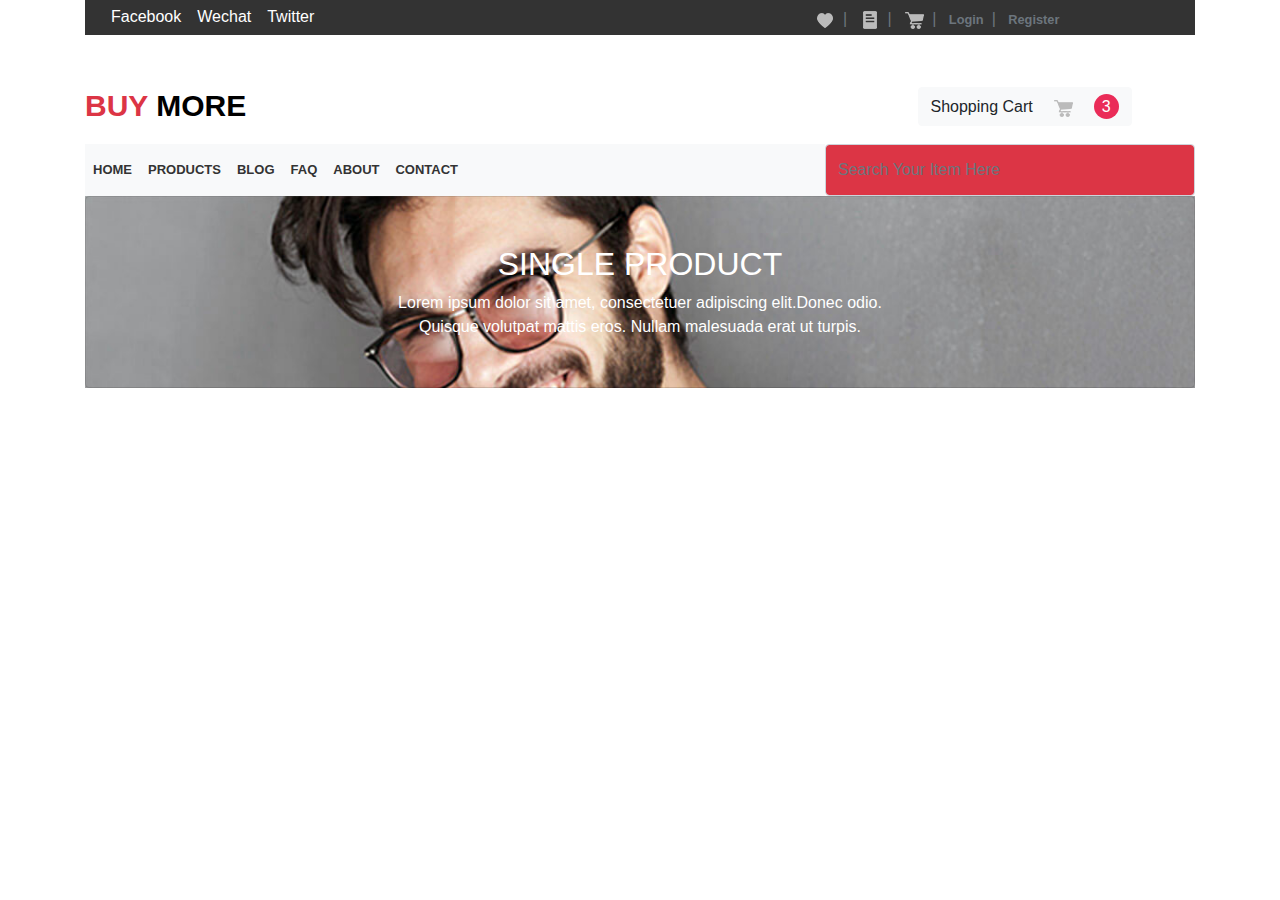
<file: header.html>
<!doctype html>
<html lang="en">
<head>
    <meta charset="UTF-8">
    <title>Document</title>
    <meta name="viewport" content="width=device-width,initial-scale=1">
    <link rel="stylesheet" href="css/bootstrap.css">
    <script src="js/jquery.min.js"></script>
    <script src="js/popper.min.js"></script>
    <script src="js/bootstrap.min.js"></script>
    <link rel="stylesheet" type="text/css" href="css/header.css">
</head>
<body>
<div class="container">
	<!-- top-header -->
	<div class=" top-header row no-gutters">
		<!-- top-header-left -->
		<ul class="list-unstyled d-flex col-4 top-header-left">
			<li class="ml-3"><a href="#">Facebook</a></li>
			<li class="ml-3"><a href="#">Wechat</a></li>
			<li class="ml-3"><a href="#">Twitter</a></li>
		</ul>
		<!-- top-header-right -->
		<ul class="top-header-right  breadcrumb bg-transparent col-lg-4 col-sm-6 ">
			<li class="breadcrumb-item">
				<a href="">
					<img src="images/care.png" alt="">
				</a>
			</li>
			<li class="breadcrumb-item">
				<a href="">
					<img src="images/order.png" alt="">
				</a>
			</li>
			<li class="breadcrumb-item">
				<a href="">
					<img src="images/shop_car.png" alt="">
				</a>
			</li>
			<li class="breadcrumb-item">
				<a class="text-muted text_small font-weight-bold" href="">Login</a>
			</li>
			<li class="breadcrumb-item">
				<a class="text-muted text_small font-weight-bold" href="">Register</a>
			</li>
		</ul>
	</div>
<!-- middle-header -->
	<div class="row no-gutters justify-content-between mt-5 mb-3">
		<!-- middle-header-left -->
		<div class="col-lg-3 col-md-6 col-sm-12">
			<a class="text-danger font-weight-bold buy1" href="">BUY
				<span class="more">MORE</span>
			</a>
		</div>
		<div class="col-lg-3 col-md-4">
			<div class="dropdown mt-1">
				<a data-toggle="dropdown" class="btn btn-light" href="">Shopping Cart 
					<img class="pl-3" src="images/shop_car.png">
					<span class="shopping-car ml-3">3</span>
				</a>
				<ul class="dropdown-menu">
					<li class="shop-content"><a href="#">Cart Empty !!!</a></li>
				</ul>
			</div>
		</div>
	</div>
	<!-- bottom-header -->
	<div class="row no-gutters justify-content-between mt-2">
		<div class="navbar btn-light navbar-light navbar-expand-lg col-lg-8  ">
			<!-- 在小屏下显示，大屏隐藏的按钮(折叠部分的触发按钮) -->
			<button data-toggle="collapse" data-target="#content" class="navbar-toggler">
				<span class="navbar-toggler-icon"></span>
			</button>
			<!-- 在大屏横向显示，在小屏纵向显示的导航菜单 -->
			<div id="content" class="collapse navbar-collapse">
				<ul class="navbar-nav">
					<li class="nav-item">
						<a data-toggle="dropdown" class="nav-link font-weight-bold" href="#">HOME</a>
						<ul class="dropdown-menu">
							<li><a href="index.html" target="_top">Home 1</a></li>
							<li><a href="#">Home 2</a></li>
						</ul>
					</li>
					<li class="nav-item">
						<a data-toggle="dropdown" class="nav-link font-weight-bold" href="">PRODUCTS</a>
						<ul class="dropdown-menu">
							<li><a href="grid.html" target="_top">Product Grid</a></li>
							<li><a href="list.html" target="_top">Product List</a></li>
							<li><a href="#">Recommended Item</a></li>
							<li><a href="single.html" target="_top">Single Product</a></li>
						</ul>
					</li>
					<li class="nav-item">
						<a data-toggle="dropdown" class="nav-link font-weight-bold" href="">BLOG</a>
						<ul class="dropdown-menu">
							<li><a href="blog.html" target="_top">Blog page 1</a></li>
							<li><a href="">Blog page 2</a></li>
							<li><a href="">Blog page 3</a></li>
							<li><a href="">single page 1</a></li>
							<li><a href="">single page 2</a></li>
						</ul>
					</li>
					<li class="nav-item"><a class="nav-link font-weight-bold" href="">FAQ</a></li>
					<li class="nav-item"><a class="nav-link font-weight-bold" href="">ABOUT</a></li>
					<li class="nav-item"><a class="nav-link font-weight-bold" href="">CONTACT</a></li>
				</ul>
			</div>
		</div>
		<div class=" input-group col-lg-4 col-md-6 col-sm-8">
			<div class="row no-gutters w-100">
				<input class="bg-danger nav-search form-control" type="text" placeholder="Search Your Item Here">
			</div>
		</div>
	</div>
	<div class="header-title">
		<div class="card bg-transparent text-center pb-5">
			<h2 class="pt-5 text-white">SINGLE PRODUCT</h2>
			<span class="text-white">Lorem ipsum dolor sit amet, consectetuer adipiscing elit.Donec odio.</span><span class="text-white">Quisque volutpat mattis eros. Nullam malesuada erat ut turpis.</span>
		</div>
	</div>
</div>
</body>
</html>
</file>
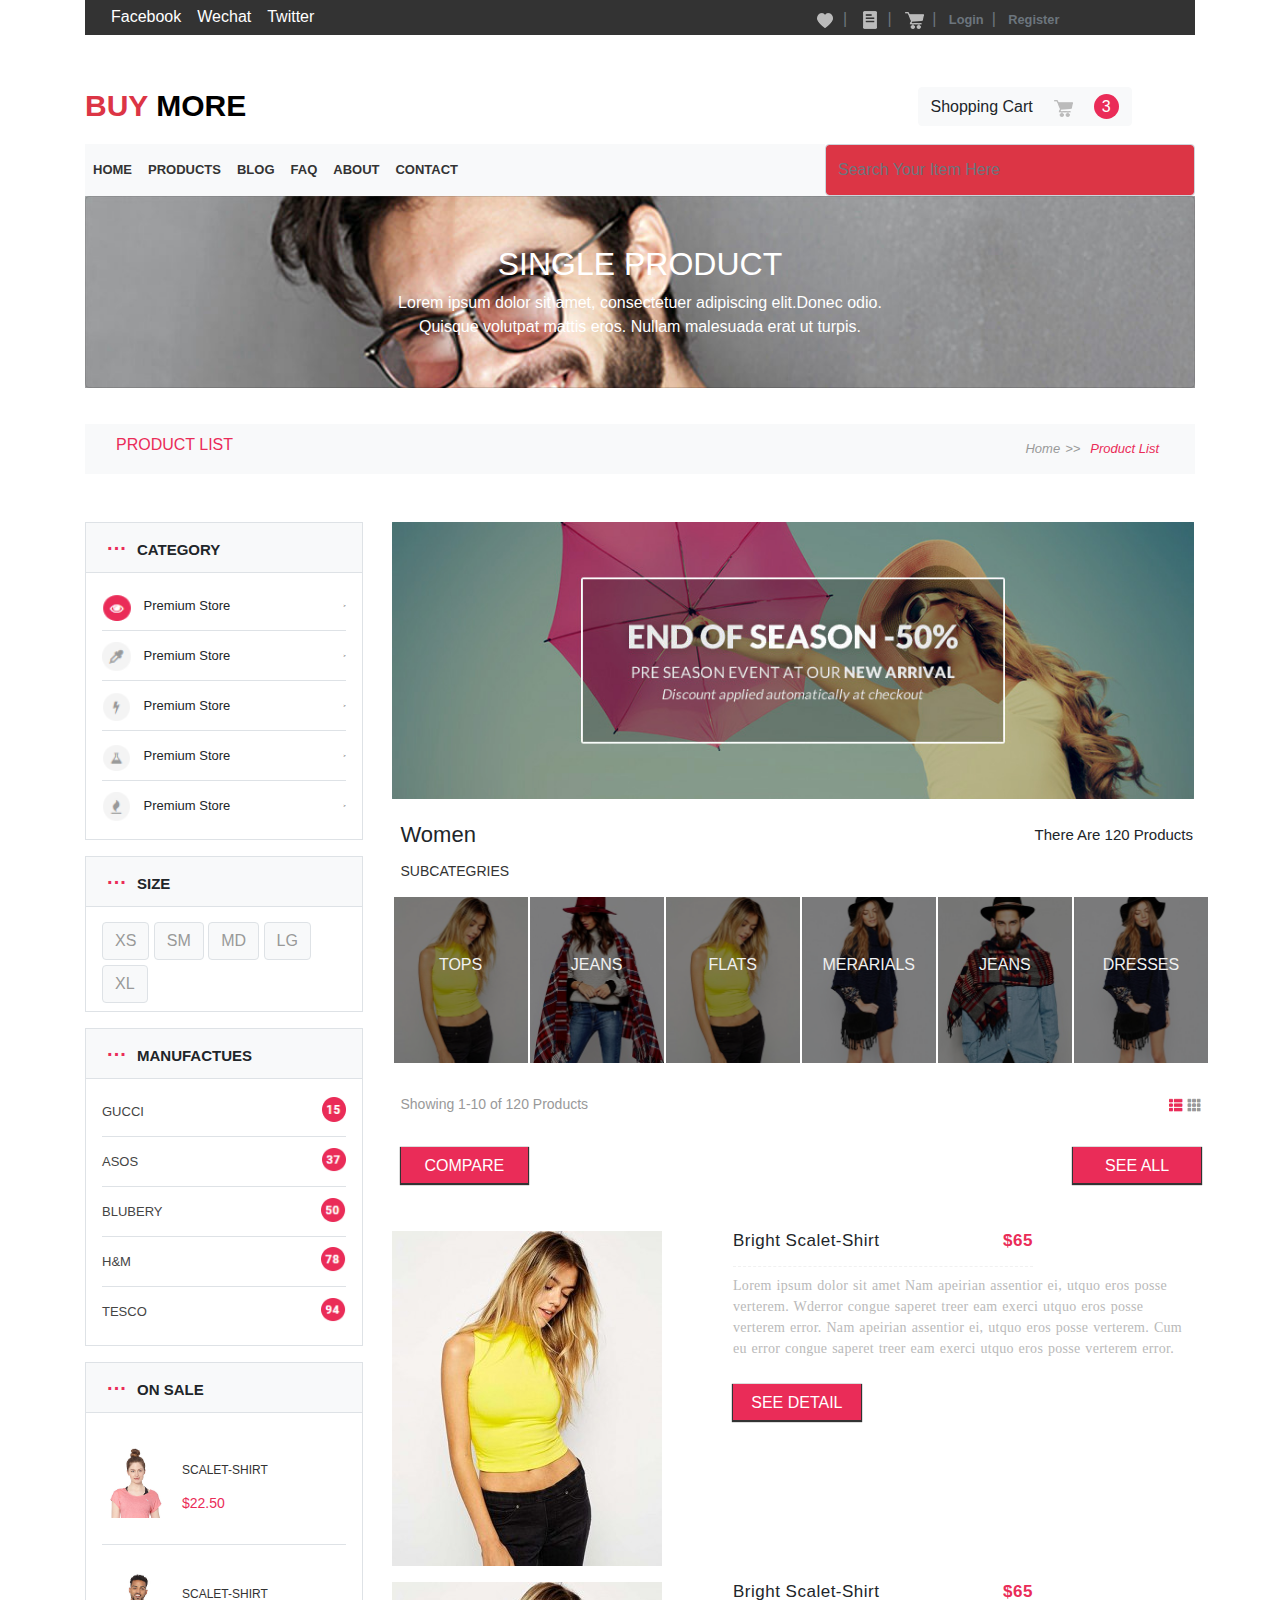
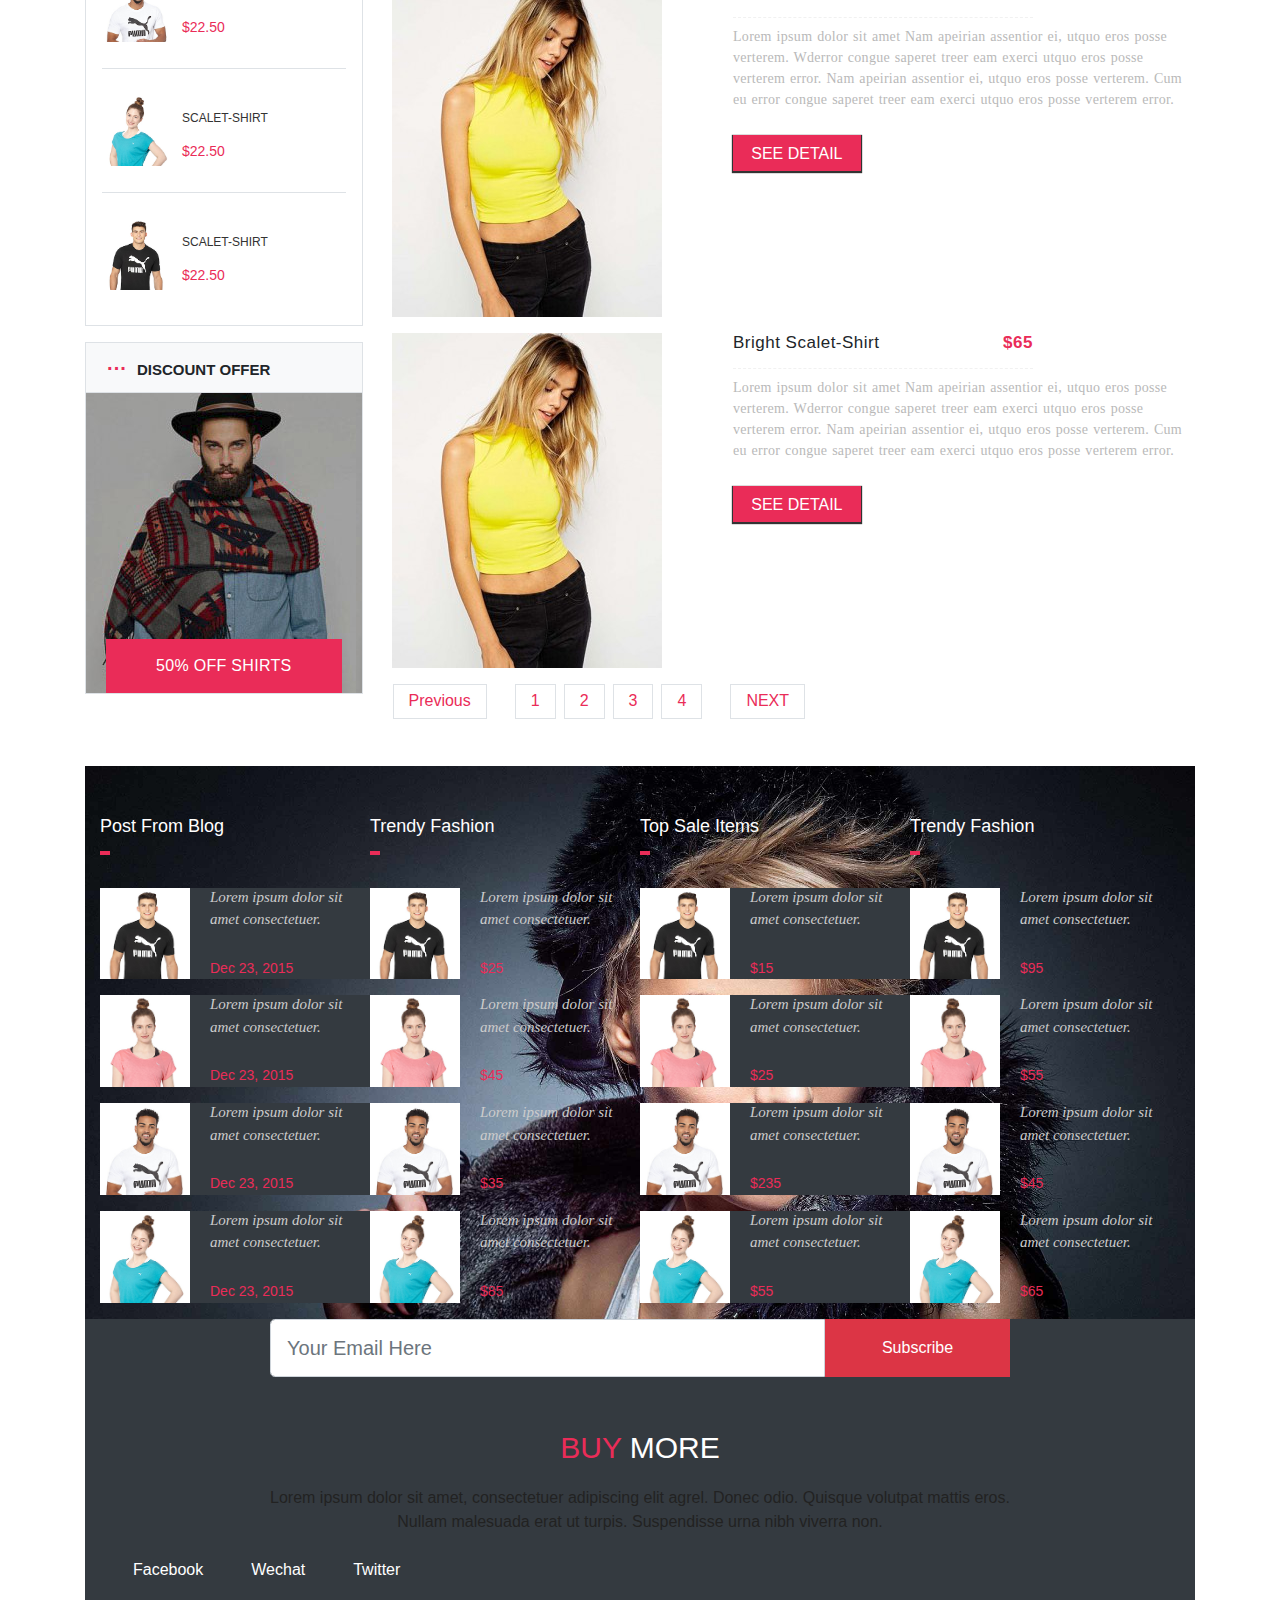
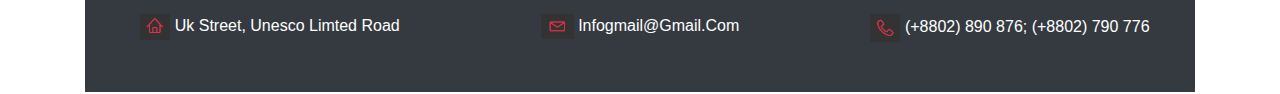
<file: list.html>
<html lang="en">
	<head>
		<meta charset="UTF-8">
		<title>Buymore~Product List</title>
		<meta name="viewport" content="width=device-width,initial-scale=1">
		<link rel="stylesheet" href="css/bootstrap.css">
		<script src="js/jquery.min.js"></script>
		<script src="js/popper.min.js"></script>
		<script src="js/bootstrap.min.js"></script>
		<link rel="stylesheet" type="text/css" href="css/list.css"/>
	</head>
<body>
	<header>
		<iframe src="header.html" scrolling="no" class="my_header"></iframe>
	</header>
	<div class="mx-auto container bg-transparent row no-gutters w-100">
		<!-- 顶部区域 -->
		<div class="col-12">
			<div id="top" class="col-12 page-label bg-light d-flex justify-content-between align-items-center fontgray h50">
				<h3 class="pull-left colorpink ml-3 font16">PRODUCT LIST</h3>
				<ul class="list-unstyled pull-right font-italic d-flex font13 my-auto mr-3">
					<li>Home</li>
					<li> >> </li>
					<li class="colorpink">Product List</li>
				</ul>
			</div>
		</div>
		<div class="no-gutters col-lg-3">
			<!-- 左边导航栏 占地col-lg-3  col-sm-12-->
		<div id="left" class="row no-gutters mr-2 mt-5 col-lg-12">
			<!-- 1.gategory -->
			<div class="col-lg-12 col-sm-12 mb-3 border">
				<div class="h50 bg-light align-items-center border-bottom">
					<h3 class="font15 panel-title font-weight-bold dian">CATEGORY</h3>
				</div>
				<ul class="list-unstyled px-3 my-2 lh50">
					<li class="font13 h50 justify-content-start border-bottom jian">
						<img src="./images/l1.png" class="mr-2 my-2">
						Premium Store
					</li>
					<li class="font13 h50 justify-content-start border-bottom jian">
						<img src="./images/l2.png" class="mr-2 my-2">
						Premium Store
					</li>
					<li class="font13 h50 justify-content-start border-bottom jian">
						<img src="./images/l3.png" class="mr-2 my-2">
						Premium Store
					</li>
					<li class="font13 h50 justify-content-start border-bottom jian">
						<img src="./images/l4.png" class="mr-2 my-2">
						Premium Store
					</li>
					<li class="font13 h50 justify-content-start jian">
						<img src="./images/l5.png" class="mr-2 my-2">
						Premium Store
					</li>
				</ul>
			</div>
			<!-- 2.size -->
			<div class="col-lg-12 col-sm-12 mb-3 border">
				<div class="h50 bg-light align-items-center border-bottom">
					<h3 class="font15 panel-title font-weight-bold dian">SIZE</h3>
				</div>
				<ul class="list-unstyled px-3 my-2 lh50">
					<li class="btn border btn-pink">XS</li>
					<li class="btn border btn-pink">SM</li>
					<li class="btn border btn-pink">MD</li>
					<li class="btn border btn-pink">LG</li>
					<li class="btn border btn-pink">XL</li>
				</ul>
			</div>
			<!-- 3.MANUFACTUES -->
			<div class="col-lg-12 col-sm-12 mb-3 border">
				<div class="h50 bg-light align-items-center border-bottom">
					<h3 class="font15 panel-title font-weight-bold dian">MANUFACTUES</h3>
				</div>
				<ul class="list-unstyled px-3 my-2 lh50">
					<li class="font13 h50 justify-content-start border-bottom color444">
						GUCCI
						<img src="./images/n1.png" class="">
					</li>
					<li class="font13 h50 justify-content-start border-bottom color444">
						ASOS
						<img src="./images/n2.png" class="">
					</li>
					<li class="font13 h50 justify-content-start border-bottom color444">
						BLUBERY
						<img src="./images/n3.png" class="">
					</li>
					<li class="font13 h50 justify-content-start border-bottom color444">
						H&M
						<img src="./images/n4.png" class="">
					</li>
					<li class="font13 h50 justify-content-start color444">
						TESCO
						<img src="./images/n5.png" class="">
					</li>
				</ul>
			</div>
			<!-- 4.on sale -->
			<div class="col-lg-12 col-sm-12 mb-3 border">
				<div class="h50 bg-light align-items-center border-bottom">
					<h3 class="font15 panel-title font-weight-bold dian">ON SALE</h3>
				</div>
				<ul class="list-unstyled px-3 my-2 lh50">
					<li class="font13 h124 d-flex justify-content-start border-bottom color444">
						<div><img src="./images/footer2.jpg" alt=""></div>
						<div class="w100h73">
							<p class="h17">SCALET-SHIRT</p>
							<small class="h17">$22.50</small>
						</div>
					</li>
					<li class="font13 h124 d-flex justify-content-start border-bottom color444">
						<div><img src="./images/footer3.jpg" alt=""></div>
						<div class="w100h73">
							<p class="h17">SCALET-SHIRT</p>
							<small class="h17">$22.50</small>
						</div>
					</li>
					<li class="font13 h124 d-flex justify-content-start border-bottom color444">
						<div><img src="./images/footer4.jpg" alt=""></div>
						<div class="w100h73">
							<p class="h17">SCALET-SHIRT</p>
							<small class="h17">$22.50</small>
						</div>
					</li>
					<li class="font13 h124 d-flex justify-content-start color444">
						<div><img src="./images/footer.jpg" alt=""></div>
						<div class="w100h73">
							<p class="h17">SCALET-SHIRT</p>
							<small class="h17">$22.50</small>
						</div>
					</li>
				</ul>
			</div>
			<!-- 5.DISCOUNT OFFER -->
			<div class="col-lg-12 d-lg-block d-sm-none mb-3 border">
				<div class="h50 bg-light align-items-center border-bottom">
					<h3 class="font15 panel-title font-weight-bold dian">DISCOUNT OFFER</h3>
				</div>
				<div class="backimg">
					<div class="colorpink">50% Off Shirts</div>
				</div>
			</div>
		</div>
		</div>
		<!--左边截止  -->
		<div class="col-lg-9 top48" id="right" >
			<!-- 右边部分 -->
			<!-- 1.img图片 -->
			<div class="col-lg-12 col-sm-12 row no-gutters">
				<div class="col-12">
					<img src="images/banner1.jpg" class="w-100 img-sm-auto mb-4">
				</div>
			</div>
			<!-- 2.div商品种类 -->
			<div class="row no-gutters p-sm-14">
				<div class="col-lg-12 col-sm-12">
					<h3 class="ml-lg-2 d-flex justify-content-between font22 px-lg-3 h24 mb-3">Women
						<small class="font15">There Are 120 Products</small>
					</h3>
					<h4 class="font14 h15 ml-lg-2 px-lg-3 font-weight-normal color333 mb-3">SUBCATEGRIES</h4>
					<div class="row nulltable no-gutters">
						<div class="row no-gutters pl-lg-3">
							<div id="img_subcategries" class="row no-gutters col-lg-2 col-sm-4">
								<div class="subcategory-img">
									<img src="images/women1.jpg" class="img-responsive" >
									<div class="subcategory-overlay h143-lg h143-sm">
										Tops
									</div>
								</div>
								</div>
								<div id="img_subcategries" class="row no-gutters col-lg-2 col-sm-4">
									<div class="subcategory-img">
										<img src="images/women4.jpg" class="img-responsive" >
										<div class="subcategory-overlay h143-lg h143-sm">
											JEANS
										</div>
									</div>
									</div>
									<div id="img_subcategries" class="row no-gutters col-lg-2 col-sm-4">
										<div class="subcategory-img">
											<img src="images/women1.jpg" class="img-responsive" >
											<div class="subcategory-overlay h143-lg h143-sm">
												FLATS
											</div>
										</div>
									</div>
									<div id="img_subcategries" class="row no-gutters col-lg-2 col-sm-4">
										<div class="subcategory-img">
											<img src="images/women2.jpg" class="img-responsive" >
											<div class="subcategory-overlay h143-lg h143-sm">
											MERARIALS
											</div>
										</div>
									</div>
									<div id="img_subcategries" class="row no-gutters col-lg-2 col-sm-4">
										<div class="subcategory-img">
											<img src="images/women3.jpg" class="img-responsive" >
											<div class="subcategory-overlay h143-lg h143-sm">
											JEANS
											</div>
										</div>
									</div>
									<div id="img_subcategries" class="row no-gutters col-lg-2 col-sm-4">
										<div class="subcategory-img">
											<img src="images/women2.jpg" class="img-responsive" >
											<div class="subcategory-overlay h143-lg h143-sm">
												DRESSES
											</div>
										</div>
									</div>
								</div>
								</div>
						</div>
			</div>
			<!-- 3.list -->
			<div class="col-lg-12 col-sm-12 ml-2 px-3 p-sm-35 pb-3">
				<strong class="font14 color999 d-flex justify-content-between font-weight-normal mb-3 pb-3">
					Showing 1-10 of 120 Products
					<div id="">
						<a href="">
						<img src="images/list_1.png" >
					</a>
					<a href="">
						<img src="images/list_2.png" >
					</a>
					</div>
				</strong>
				<div class="d-flex justify-content-between mb-3 pb-3">
					<a href="#" class="btn btn-pink-1">COMPARE</a>
					<a href="#" class="btn btn-pink-1">SEE ALL</a>
				</div>
			</div>
			<!-- 4.img+文字介绍 -->
			<div class="row no-gutters">
				<div class="nulltable lasttable media p-sm-35 pb-3">
					<div class="col-lg-4 col-sm-5 mr-5">
						<img src="images/women1.jpg" >
					</div>
					<div class="col-lg-8 col-sm-7 media-body ml-sm-3">
						<h3>Bright Scalet-Shirt<span>$65</span></h3>
						<p>Lorem ipsum dolor sit amet Nam apeirian assentior ei, utquo eros posse verterem. Wderror congue saperet treer eam exerci utquo eros posse verterem error. Nam apeirian assentior ei, utquo eros posse verterem. Cum eu error congue saperet treer eam exerci utquo eros posse verterem error.</p>
						<a href="#" class="btn btn-pink-1">SEE DETAIL</a>
					</div>
				</div>
				<div class="nulltable lasttable media p-sm-35 pb-3">
					<div class="col-lg-4 col-sm-5 mr-5">
						<img src="images/women1.jpg" >
					</div>
					<div class="col-lg-8 col-sm-7 media-body ml-sm-3">
						<h3>Bright Scalet-Shirt<span>$65</span></h3>
						<p>Lorem ipsum dolor sit amet Nam apeirian assentior ei, utquo eros posse verterem. Wderror congue saperet treer eam exerci utquo eros posse verterem error. Nam apeirian assentior ei, utquo eros posse verterem. Cum eu error congue saperet treer eam exerci utquo eros posse verterem error. </p>
						<a href="#" class="btn btn-pink-1">SEE DETAIL</a>
					</div>
				</div>
				<div class="nulltable lasttable media p-sm-35 pb-3">
					<div class="col-lg-4 col-sm-5 mr-5">
						<img src="images/women1.jpg" >
					</div>
					<div class="col-lg-8 col-sm-7 media-body ml-sm-3">
						<h3>Bright Scalet-Shirt<span>$65</span></h3>
						<p>Lorem ipsum dolor sit amet Nam apeirian assentior ei, utquo eros posse verterem. Wderror congue saperet treer eam exerci utquo eros posse verterem error. Nam apeirian assentior ei, utquo eros posse verterem. Cum eu error congue saperet treer eam exerci utquo eros posse verterem error. </p>
						<a href="#" class="btn btn-pink-1">SEE DETAIL</a>
					</div>
				</div>
			</div>
			<!-- 5.分页 -->
			<ul class="pagination ml-3">
				<li class="page-item">
					<a href="#" class="page-link colorpink btn btn-pink-2 border mr-4">Previous</a>
				</li>
				<li class="page-item">
					<a href="#" class="page-link colorpink btn btn-pink-2 border mx-1">1</a>
				</li>
				<li class="page-item">
					<a href="#" class="page-link colorpink btn btn-pink-2 border mx-1">2</a>
				</li>
				<li class="page-item">
					<a href="#" class="page-link colorpink btn btn-pink-2 border mx-1">3</a>
				</li>
				<li class="page-item">
					<a href="#" class="page-link colorpink btn btn-pink-2 border mx-1">4</a>
				</li>
				<li class="page-item">
					<a href="#" class="page-link colorpink btn btn-pink-2 border ml-4">NEXT</a>
				</li>
			</ul>
			<!-- 右边截止 -->
		</div>
	</div>
	<footer>
		<iframe src="footer.html" scrolling="no" class="my_footer"></iframe>
	</footer>
</body>
</html>
</file>
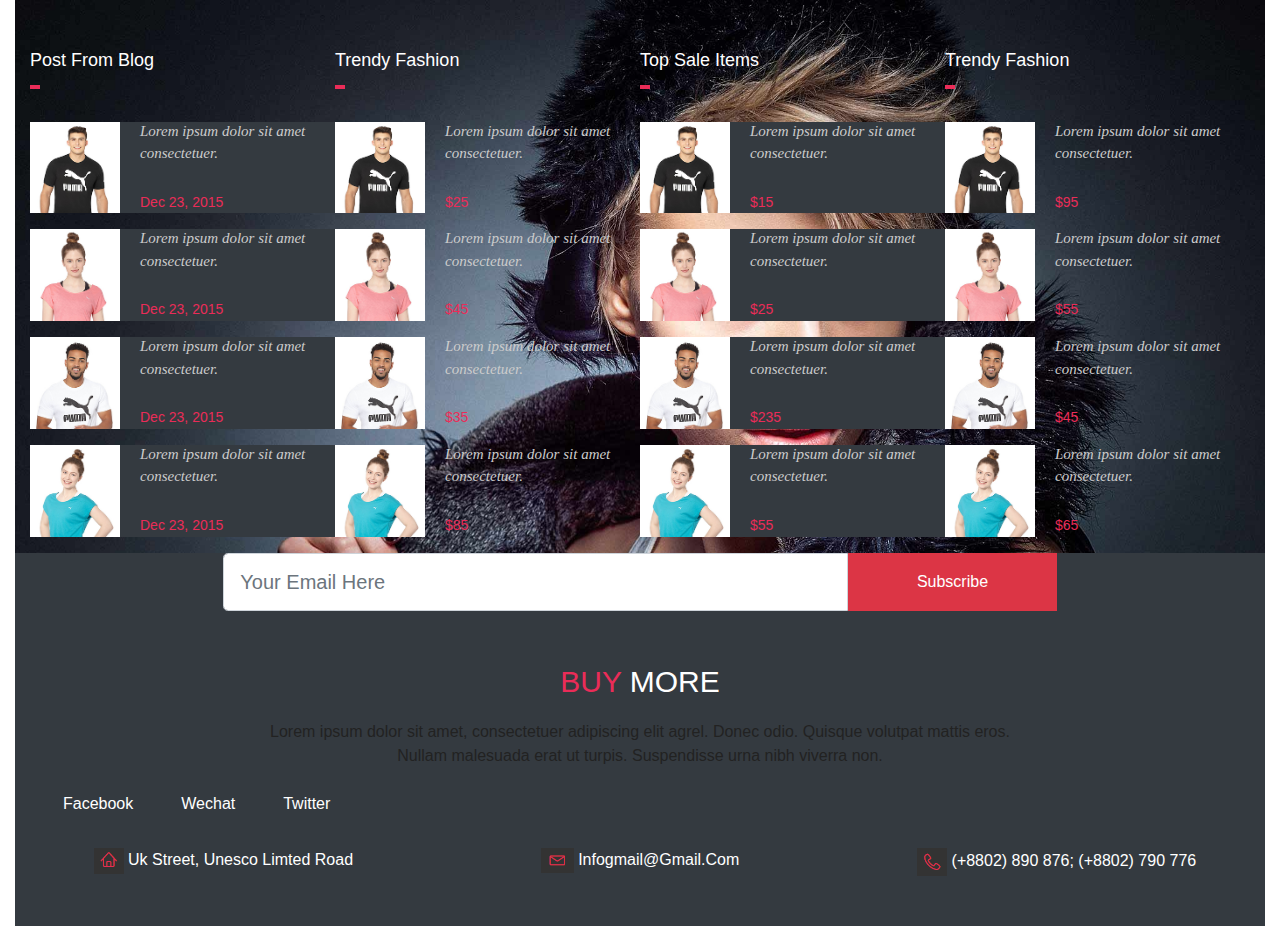
<file: foot-head/footer.html>
<!doctype html>
<html lang="en">
<head>
    <meta charset="UTF-8">
    <title>Document</title>
    <meta name="viewport" content="width=device-width,initial-scale=1">
    <link rel="stylesheet" href="css/bootstrap.css">
    <script src="js/jquery.min.js"></script>
    <script src="js/popper.min.js"></script>
    <script src="js/bootstrap.min.js"></script>
    <link rel="stylesheet" type="text/css" href="css/footer.css">
</head>
<body>
<div class="container-fluid">
	<div class="top-footer row no-gutters col-12">
		<div class="col-lg-3 col-md-6 col-sm-12">
			 <div class="top-footer-title">
			 	<h3>Post From Blog</h3>
			 </div>
			<ul class="list-unstyled ">
				<li class="mt-3 d-flex bg-dark justify-content-start first">
					<div class="col-4">
						<img class="footer-img"  src="images/footer.jpg">
					</div>
					<div class=" desc col-8">
						<p class="detail">Lorem ipsum dolor sit amet consectetuer.</p>
						<small class="date">Dec 23, 2015</small>
					</div>
				</li>
				<li class="mt-3 d-flex bg-dark justify-content-start first">
					<div class="col-4">
						<img class="footer-img" src="images/footer2.jpg">
					</div>
					<div class="desc col-8">
						<p class="detail">Lorem ipsum dolor sit amet consectetuer.</p>
						<small class="date">Dec 23, 2015</small>
					</div>
				</li>
				<li class="mt-3 d-flex bg-dark justify-content-start first">
					<div class="col-4">
						<img class="footer-img" src="images/footer3.jpg">
					</div>
					<div class="desc col-8 mr-5">
						<p class="detail">Lorem ipsum dolor sit amet consectetuer.</p>
						<small class="date">Dec 23, 2015</small>
					</div>
				</li>
				<li class="mt-3 d-flex bg-dark justify-content-start first">
					<div class="col-4">
						<img class="footer-img" src="images/footer4.jpg">
					</div>
					<div class="desc col-8">
						<p class="detail">Lorem ipsum dolor sit amet consectetuer.</p>
						<small class="date">Dec 23, 2015</small>
					</div>
				</li>
			</ul>
		</div>
		<div class="col-lg-3 col-md-6 col-sm-12">
			 <div class="top-footer-title">
			 	<h3>Trendy Fashion</h3>
			 </div>
			<ul class="list-unstyled ">
				<li class="mt-3 d-flex justify-content-start first">
					<div class="col-4">
						<img class="footer-img" src="images/footer.jpg">
					</div>
					<div class=" desc col-8">
						<p class="detail">Lorem ipsum dolor sit amet consectetuer.</p>
						<small class="date">$25</small>
					</div>
				</li>
				<li class="mt-3 d-flex justify-content-start first">
					<div class="col-4">
						<img class="footer-img" src="images/footer2.jpg">
					</div>
					<div class="desc col-8">
						<p class="detail">Lorem ipsum dolor sit amet consectetuer.</p>
						<small class="date">$45</small>
					</div>
				</li>
				<li class="mt-3 d-flex justify-content-start first">
					<div class="col-4">
						<img class="footer-img" src="images/footer3.jpg">
					</div>
					<div class="desc col-8 mr-5">
						<p class="detail">Lorem ipsum dolor sit amet consectetuer.</p>
						<small class="date">$35</small>
					</div>
				</li>
				<li class="mt-3 d-flex justify-content-start first">
					<div class="col-4">
						<img class="footer-img" src="images/footer4.jpg">
					</div>
					<div class="desc col-8">
						<p class="detail">Lorem ipsum dolor sit amet consectetuer.</p>
						<small class="date">$85</small>
					</div>
				</li>
			</ul>
		</div>
		<div class="col-lg-3 col-md-6 col-sm-12">
			 <div class="top-footer-title">
			 	<h3>Top Sale Items</h3>
			 </div>
			<ul class="list-unstyled ">
				<li class="mt-3 d-flex bg-dark justify-content-start first">
					<div class="col-4">
						<img class="footer-img" src="images/footer.jpg">
					</div>
					<div class=" desc col-8">
						<p class="detail">Lorem ipsum dolor sit amet consectetuer.</p>
						<small class="date">$15</small>
					</div>
				</li>
				<li class="mt-3 d-flex bg-dark justify-content-start first">
					<div class="col-4">
						<img class="footer-img" src="images/footer2.jpg">
					</div>
					<div class="desc col-8">
						<p class="detail">Lorem ipsum dolor sit amet consectetuer.</p>
						<small class="date">$25</small>
					</div>
				</li>
				<li class="mt-3 d-flex bg-dark justify-content-start first">
					<div class="col-4">
						<img class="footer-img" src="images/footer3.jpg">
					</div>
					<div class="desc col-8 mr-5">
						<p class="detail">Lorem ipsum dolor sit amet consectetuer.</p>
						<small class="date">$235</small>
					</div>
				</li>
				<li class="mt-3 d-flex bg-dark justify-content-start first">
					<div class="col-4">
						<img class="footer-img" src="images/footer4.jpg">
					</div>
					<div class="desc col-8">
						<p class="detail">Lorem ipsum dolor sit amet consectetuer.</p>
						<small class="date">$55</small>
					</div>
				</li>
			</ul>
		</div>
		<div class="col-lg-3 col-md-6 col-sm-12">
			 <div class="top-footer-title">
			 	<h3>Trendy Fashion</h3>
			 </div>
			<ul class="list-unstyled ">
				<li class="mt-3 d-flex justify-content-start first">
					<div class="col-4">
						<img class="footer-img"  src="images/footer.jpg">
					</div>
					<div class=" desc col-8">
						<p class="detail">Lorem ipsum dolor sit amet consectetuer.</p>
						<small class="date">$95</small>
					</div>
				</li>
				<li class="mt-3 d-flex justify-content-start first">
					<div class="col-4">
						<img class="footer-img" src="images/footer2.jpg">
					</div>
					<div class="desc col-8">
						<p class="detail">Lorem ipsum dolor sit amet consectetuer.</p>
						<small class="date">$55</small>
					</div>
				</li>
				<li class="mt-3 d-flex justify-content-start first">
					<div class="col-4">
						<img class="footer-img" src="images/footer3.jpg">
					</div>
					<div class="desc col-8 mr-5">
						<p class="detail">Lorem ipsum dolor sit amet consectetuer.</p>
						<small class="date">$45</small>
					</div>
				</li>
				<li class="mt-3 d-flex justify-content-start first">
					<div class="col-4">
						<img class="footer-img" src="images/footer4.jpg">
					</div>
					<div class="desc col-8">
						<p class="detail">Lorem ipsum dolor sit amet consectetuer.</p>
						<small class="date">$65</small>
					</div>
				</li>
			</ul>
		</div>
	</div>
	<div class="bottom_footer bg-dark">
		<div class="row no-gutters">
			<div class="col-8 input-group-lg d-flex input-group offset-2">
				<input type="text" class="col-9 form-control" placeholder="Your Email Here">
				<span class="btn btn-danger col-3 py-3">Subscribe</span>
			</div>
		</div>
		<div class=" mt-5 mb-3 text-center">
			<a class=" buy2" href="#">BUY
				<span>MORE</span>
			</a>
		</div>
		<div class="row no-gutters text-center">
			<span class="bottom_footer_desc col-12">Lorem ipsum dolor sit amet, consectetuer adipiscing elit agrel. Donec odio. Quisque volutpat mattis eros.</span>
			<span class="bottom_footer_desc col-12">Nullam malesuada erat ut turpis. Suspendisse urna nibh viverra non.</span>
		</div>
		<div class="row no-gutters">
			<ul class="list-unstyled d-flex mt-4">
				<li class="text-white ml-5"><a href="">Facebook</a></li>
				<li class="text-white ml-5"><a href="">Wechat</a></li>
				<li class="text-white ml-5"><a href="">Twitter</a></li>
			</ul>
		</div>
		<div class="row no-gutters text-center mt-3">
			<div class="col-lg-4 col-md-6 col-sm-6">
				<img src="images/address.png">
				<span>Uk Street, Unesco Limted Road</span>
			</div>
			<div class="col-lg-4 col-md-6 col-sm-6">
				<img src="images/email.png">
				<span>Infogmail@Gmail.Com</span>
			</div>
			<div class="col-lg-4">
				<img src="images/phone.png">
				<span>(+8802) 890 876; (+8802) 790 776</span>
			</div>
		</div>
		<div class="w-100 h50"></div>
	</div>
</div>
</body>
</html>
</file>
<file: css/blog.css>
.my-black{background-color: #343a40;}
/*第一部分*/
.my-background-color{background-color: #ea2c58;}
.my-color{color: #ea2c58;}
.text-small{font-size: 0.8rem;}
.btn-black{background-color: #424242;color: #fff;font-weight: bold;}
.btn-black:hover,.btn-black:active{background-color: #ea2c58;}
/*第二部分*/
#my-float:after{
	content: "";
	display: block;
	clear: both;
}
a{text-decoration: none;vertical-align: middle;}
.blog-a a:link,.blog-a a:visited{color: #aaa;}
.blog-a a:hover,.blog-a a .active{color: #ea2c58;text-decoration: none;}

.blog-a a span{color: #aaa;}
.blog-a a span:hover,.blog-a a span .active{color: #ea2c58;text-decoration: none;}
/*第三部分*/
.bg-grey{background-color: #eee;}
.navbar-light .navbar-nav .nav-link:hover,.navbar-light .navbar-nav .nav-link.active{color: #ea2c58;}
/*第四部分*/
.my-bg-img{
	background-image: url(../images/header-title.jpg);
	background-repeat: no-repeat;
	background-size: cover;
}
.my-bg-img .my-rgb{background-color: rgba(19, 17, 17, 0.5);height: 250px;position: relative;}
/*第五部分*/
@media (min-width: 992px){
	.blog-r{
		top: -20px; width: 90%;
	}
}
.blog-a .breadcrumb-item+.breadcrumb-item::before{content: ">>";color: #aaa;font-size: 0.8rem;}
/*第六部分*/
.my_card{background-color: rgba(19, 17, 17, 0.5);left: 0;top:-67px;color: #fff;width: 20%;
border-top: 3px solid #ea2c58;}

.btn-hover:link,.btn-hover:visited{color: #aaa;}
.btn-hover:hover,.btn-hover .active{color: #fff;background-color: #ea2c58;}

.relative-top{margin-top: -50px;}
/*第七部分*/
.page-link{border-radius: 0.25rem;border-color:#aaa; background:transparent; }
.page-link:hover{background-color: #ea2c58;color: #fff;}
.page-item+.page-item{margin-left: 1rem;}

.my_header{
	width: 100%;
	border:0;
}
.my_footer{
	width: 100%;
	border:0;
}
@media (max-width: 575px){
	.my_footer{height:2712px;}
	.my_header{height:521px;}
}
@media (min-width: 576px){
	.my_footer{height:2712px;}
	.my_header{height:497px;}
}
@media (min-width: 768px){
	.my_header{height:473px;}
	.my_footer{height: 1600px;}
}
@media (min-width: 992px){
	.my_header{height:387px;}
	.my_footer{height: 1012px;}
}
</file>
<file: css/header.css>
/*top-header样式*/
.top-header{
    background: #333333;
	min-height: 35px;
    position: relative;
}
a,a:hover{
    color: #fff;
    text-decoration: none;
}
.top-header-left{
    position: absolute;
    top: 5px;
    left: 10px;
}
.top-header-right{
    position: absolute;
    top: -5px;
    right: 10px;
}
.breadcrumb-item + .breadcrumb-item::before{
	content:"|";
}
.text_small{
	font-size: 0.8rem;
}
@media (max-width: 576px){
	.top-header-right{
		display: none;
	}
}
/*middle-header样式*/
.buy1,.more{
	font-size: 30px;
	color: #000;
}
.shopping-car{
	width: 25px;
	height: 25px;
	background-color: #ea2c58;
	border-radius: 50%;
	color: #fff;
	display: inline-block;
	padding-top: 1px;
	text-align: center;
}
.shop-content>a{
	color: #faa;
	font-size: 16px;
	text-decoration: none;
}
/*bottom-header样式*/
.nav-item{
	position: relative;
}
#content .dropdown-menu{
	position: absolute;
	left: 0;
	top: 40px;
}
#content .dropdown-menu a{
	font-size: 15px;
	color: #333;
	font-weight: 500;
	text-decoration: none;
		}
#content>ul>li>a{
	font-size: 13px;
	color: #333;
}
#content>ul a:hover{
	background-color: transparent;
	color: #ea2c58;
}
/*header-title样式*/
.header-title{
	background: url(../images/header-title.jpg);
	background-size: 100%;
}
</file>
<file: css/footer.css>
.text_small{font-size: 0.8rem}
.text_middle{font-size: 1.2rem}
.text_large{font-size: 2rem}
a,span{color: #fff;}
a:hover{
	color: #fff;
	text-decoration: none;
}
.top-footer{
			background: url(../images/fashion-girl.jpg);
			background-size: 100%;
		}
@media (max-width: 991.99px){
	.top-footer{
		background-image: linear-gradient(to right, #000, #111);
	}
}
.top-footer img{
	width: 90px;
    height: 91.75px;
}
.top-footer-title>h3{
	color: #fff;
	font-size: 18px;
    font-weight: 400;
    text-transform: capitalize;
    margin-top: 50px;
    margin-bottom: 50px;
}

.desc{
	height: 91.75px;
	position: absolute;
	left: 78px;
}
.desc>.detail{
	color: #cccccc;
	margin-top: 8px;
	font-style: oblique;
	letter-spacing: 0.5;
	font-weight: 400;
	font-size: 15px;
	font-family: "Alegreya",serif;
	position: absolute;
	top: -10px;
	left: 32px;
}
.desc>.date{
	color:  #ea2c58;
	font-size: 14px;
	font-weight: 500;
	height: 18px;
	position: absolute;
	top: 70px;
	left: 32px;
}
.footer-img{
	position: relative;
	left: -15px;
}
.top-footer-title::before {
	background-color: #ea2c58;
	content: "";
	width: 10px;
	height: 4px;
	position: absolute;
	text-align: center;
	top: 85px;
}
.btn-danger{
	border-radius: 0 !important;
	color: #fff;
}
.buy2{
	color: #ea2c58;
	font-size: 30px;
}
.buy2:hover{
	text-decoration: none;
	color: #ea2c58;
}
.bottom_footer_desc{color: #222} 
.h50{height: 50px;}
</file>
<file: css/list.css>
@media (max-width: 575.99px){
				.container {
				  width: 100%;
				  padding-right: 15px;
				  padding-left: 15px;
				  margin-right: auto;
				  margin-left: -5.75rem;
					margin-bottom: 52px;
				}
			}
			@media (min-width: 576px){
				.container {
				  width: 100%;
				  padding-right: 15px;
				  padding-left: 15px;
				  margin-right: auto;
				  margin-left: 0.625rem;
					margin-bottom: 52px;
				}
			}
			@media (min-width: 768px){
				.container {
				  width: 100%;
				  padding-right: 15px;
				  padding-left: 15px;
				  margin-right: auto;
				  margin-left: 15px;
					margin-bottom: 52px;
				}
			}
			@media (min-width: 992px){
				.container {
				  width: 100%;
				  padding-right: 15px;
				  padding-left: 15px;
				  margin-right: auto;
				  margin-left: -13px;
					margin-bottom: 52px;
				}
			}
			@media (min-width: 1200px){
				.container {
				  width: 100%;
				  padding-right: 15px;
				  padding-left: 15px;
				  margin-right: auto;
				  margin-left: 5px;
					margin-bottom: 56px;
				}
			}
			
			
			.my_header,.my_footer{
				width: 100%;
				border: 0;
			}
			@media (max-width:575.99px) {
				.my_header{height: 28rem;}
				.my_footer{height: 164rem;}
			}
			@media (min-width:576px) {
				.my_header{height: 28rem;}
				.my_footer{height: 164rem;}
			}
			@media (min-width:768px) {
				.my_header{height: 28rem;}
				.my_footer{height: 95rem;}
			}
			@media (min-width:992px) {
				.my_header{height: 25.5rem;}
				.my_footer{height: 58rem;}
			}
			@media (min-width:1200px) {
				.my_header{height: 26.5rem;}
				.my_footer{height: 58rem;}
			}
			.colorpink{color: #ea2c58;}
			.fontgray{color: #999999;}
			#top li+li{margin: auto 5px ;}
			.font13{font-size: 13px;}
			.font14{font-size: 14px;}
			.font15{font-size: 15px;}
			.font16{font-size: 16px;}
			.font22{font-size: 22px;}
			.h50{height: 50px;}
			#left div h3{
				margin-left: 21px;
				line-height: 50px;
			}
			.lh50{line-height: 50px;}
			#left>div:first-child li img{
				width: 1.875rem;
				height: 1.875rem;
				justify-content: start;
			}
			.dian::before{
				font-size: 1.25rem;
				content: "···";
				color:#ea2c58;
				margin-right: 10px;
			}
			.jian::after{
				font-size: 0.25rem;
				content: ">";
				color:#242424;
				float: right;
			}
			.btn-pink {
			  color: #999999;
			  background-color: #f8f9fa;
			  border-color: #f8f9fa;
			}
			.btn-pink:hover {
			  color: #999999;
			  background-color: #ea2c58;
			  border-color: #ea2c58;
			}
			.color444{color: #444444;}
			.color333{color: #333333;}
			.color999{color: #999999;}
			#left>div:nth-child(3) li img{
				width: 1.5625rem;
				height: 1.5625rem;
				float: right;
				margin-top: 10px;
			}
			#left>div:nth-child(3):hover{
				cursor: pointer;
			}
			.h124{height: 124px;}
			#left>div:nth-child(4) li img{
				width: 4.375rem;
				height: 4.475rem;
				margin-top: 25px;
				margin-right: 10px;
			}
			#left>div:nth-child(4) li img:hover{
				cursor: pointer;
			}
			.w100h73{
				width: 6.25rem;
				/* height: 4.5625rem; */
				display: flex;
				flex-wrap:wrap;
				flex-direction: column;
				margin-top: 16px;
			}
			.h17{
				height: 17px;
			}
			.h24{
				height: 1.5rem;
				line-height: 1.5rem;
			}
			#left>div:nth-child(4) li p {
			    color: #333;
			    font-family: inherit;
			    font-size: 12px;
			    font-style: normal;
			    font-weight: 500;
			    margin-top: 8px;
			    text-transform: uppercase;
			}
			#left>div:nth-child(4) li small {
			    color: #ea2c58;
			    font-weight: 500;
			    font-size: 14px;
			}
			.backimg{
				background: url(../images/g-man.jpg);
				width: 100%;
				height: 300px; 
				position: relative;
			}
			.backimg div{
				position: absolute;
				    bottom: 0;
				    text-align: center;
				    left: 20px;
				    right: 20px;
				    background-color: #ea2c58;
				    color: #fff;
				    font-weight: 500;
				    letter-spacing: 0.3px;
				    font-size: 16px;
				    padding: 15px 0;
				    text-transform: uppercase;
				}
				.top48{
					position: relative;
					top: 48px;
					left: 14px;
				}
				.p-auto{
					position: relative;
					left: 75px;
					right: auto;
				}
				@media (min-width:992px) {
						.img-lg-auto{
						position: relative;
						top: 0px;
						left: 0px;
					}
					.h143-lg{
						height: 100%;
						line-height: 850%;
					}
				}
				@media (max-width:991.99px) {
						.img-sm-auto{
						position: relative;
						top: -39px;
						left: -32px;
						width: 104.9% !important;
					}
					.h143-sm{
						height: 100%;
						line-height: 1600%;
					}
					.p-sm-14{
						position: relative;
						left: -14px;
					}
					.p-sm-35{
						position: relative;
						left: -35px;
					}
				}
				.subcategory-img {
				    position: relative;
				    cursor: pointer;
				    margin-bottom: 30px;
						vertical-align: middle;
						text-align: center;
						background-color: #FFFFFF;
						border: 1px solid #FFFFFF;
				}
				.img-responsive{
				    display: block;
				    max-width: 100%;
				    height: auto;
				}
				.subcategory-overlay {
				    position: absolute;
				    text-align: center;
				    width: 100%;
				    min-width: 120px;
				    height: 100%;
				    top: 0;
				    background-color: rgba(0, 0, 0, 0.5);
				    color: #f0f0f0;
				    font-size: 16px;
				    font-weight: 400;
				    text-transform: uppercase;
				}
				.nulltable::before{
					content: "";
					display: table;
				}
				.lasttable::after{
					content: "";
					display: table;
				}
				 #right>div:nth-child(3) a img{
					width: 14px;
					height: 14px;
					position: relative;
				}
				.btn-pink-1:hover {
				  color: #3b3b3b;
				  background-color: #d3d5d8;
				  border-color: #d3d5d8;
				}
				.btn-pink-1 {
				  color: #fff;
				  background-color: #ea2c58;
				  border-color: #ea2c58;
					font-weight: 500;
					width: 127.77px;
					height: 36px;
					text-align: center;
					border-radius: 0 !important;
					box-shadow: 0px 1px 1px 1px #333;
				}
				#right>div:nth-child(4) h3 {
				    border-bottom: 1px dashed rgba(185, 185, 185, 0.2);
				    font-size: 17px;
				    font-weight: 400;
				    letter-spacing: 0.5px;
				    padding-bottom: 15px;
				    max-width: 300px;
				}
				#right>div:nth-child(4) h3 span {
				    color: #ea2c58;
				    float: right;
				    font-weight: 600;
				}
				#right>div:nth-child(4) p {
				    color: #b9b9b9;
				    font-family: "Alegreya",serif;
				    font-size: 14px;
				    font-weight: 200;
				    letter-spacing: 0.3px;
				    word-spacing: 1px;
				    margin-bottom: 25px;
				}
				.btn-pink-2 {
				  color: #ea2c58;
				  background-color: #ffffff;
				  border-color: #ffffff;
					border-radius: 0 !important;
					margin: 0 50px;
					height: 35px;
					padding: 6px 15px;
				}
				.btn-pink-2:hover {
				  color: #ffffff;
				  background-color: #ea2c58;
				  border-color: #ea2c58;
				}
</file>
<file: foot-head/css/footer.css>
.text_small{font-size: 0.8rem}
.text_middle{font-size: 1.2rem}
.text_large{font-size: 2rem}
a,span{color: #fff;}
a:hover{
	color: #fff;
	text-decoration: none;
}
.top-footer{
			background: url(../images/fashion-girl.jpg);
			background-size: 100%;
		}
@media (max-width: 991.99px){
	.top-footer{
		background-image: linear-gradient(to right, #000, #111);
	}
}
.top-footer img{
	width: 90px;
    height: 91.75px;
}
.top-footer-title>h3{
	color: #fff;
	font-size: 18px;
    font-weight: 400;
    text-transform: capitalize;
    margin-top: 50px;
    margin-bottom: 50px;
}

.desc{
	height: 91.75px;
	position: absolute;
	left: 78px;
}
.desc>.detail{
	color: #cccccc;
	margin-top: 8px;
	font-style: oblique;
	letter-spacing: 0.5;
	font-weight: 400;
	font-size: 15px;
	font-family: "Alegreya",serif;
	position: absolute;
	top: -10px;
	left: 32px;
}
.desc>.date{
	color:  #ea2c58;
	font-size: 14px;
	font-weight: 500;
	height: 18px;
	position: absolute;
	top: 70px;
	left: 32px;
}
.footer-img{
	position: relative;
	left: -15px;
}
.top-footer-title::before {
	background-color: #ea2c58;
	content: "";
	width: 10px;
	height: 4px;
	position: absolute;
	text-align: center;
	top: 85px;
}
.btn-danger{
	border-radius: 0 !important;
	color: #fff;
}
.buy2{
	color: #ea2c58;
	font-size: 30px;
}
.buy2:hover{
	text-decoration: none;
	color: #ea2c58;
}
.bottom_footer_desc{color: #222} 
.h50{height: 50px;}
.cc1{
	height: 300px;
}
</file>
